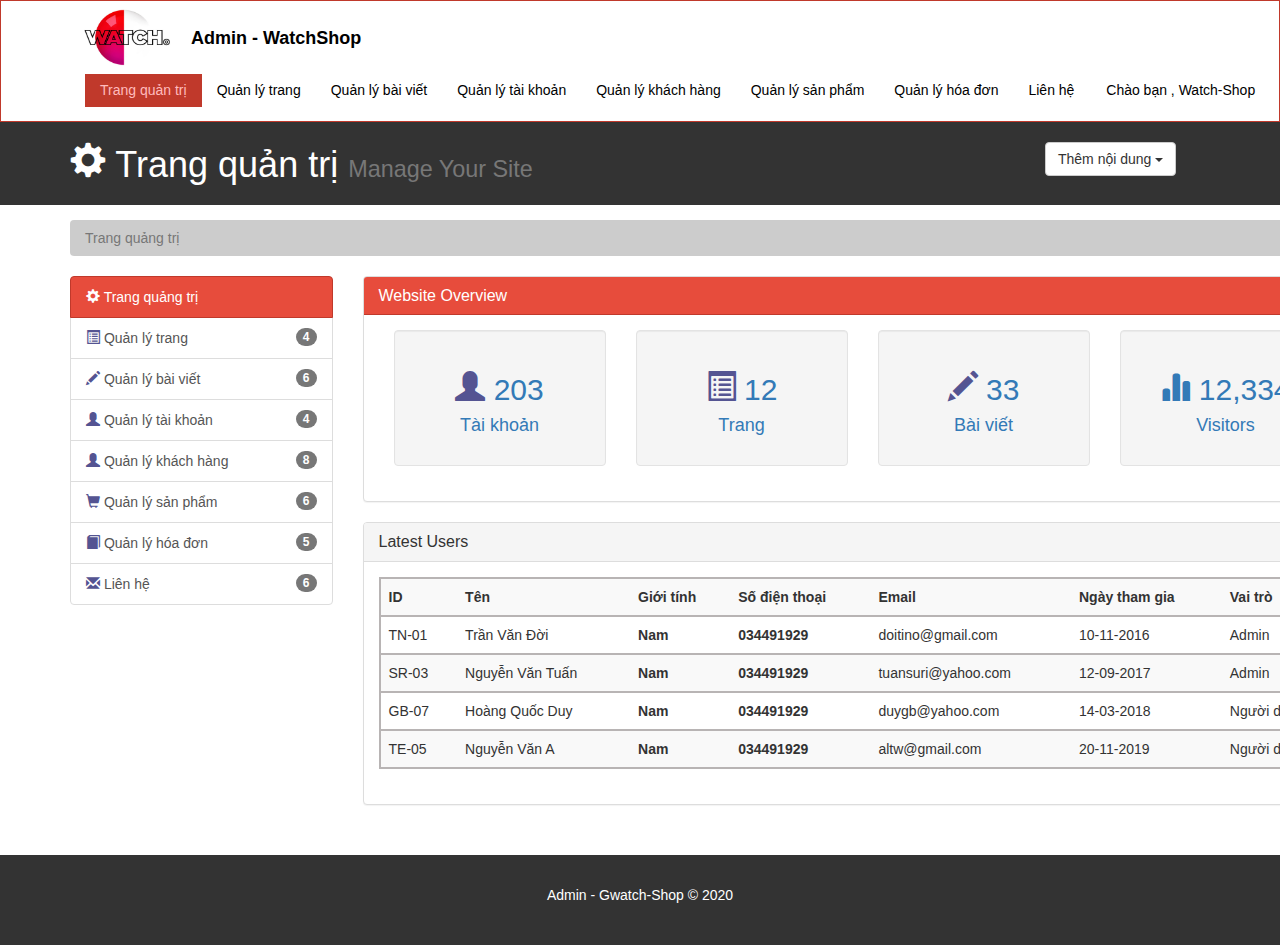
<file: Do_an_LTW/target/Do_an_LTW-1.0-SNAPSHOT/Admin_tino/adminstrap_theme/index.html>
<!DOCTYPE html>
<html lang="en">
  <head>
    <meta charset="utf-8">
    <meta http-equiv="X-UA-Compatible" content="IE=edge">
    <meta name="viewport" content="width=device-width, initial-scale=1">
    <title>Admin Area | Dashboard</title>
    <!-- Bootstrap core CSS -->
    <link href="css/bootstrap.min.css" rel="stylesheet">
    <link href="css/style.css" rel="stylesheet">
    <script src="http://cdn.ckeditor.com/4.6.1/standard/ckeditor.js"></script>
  </head>
  <body>

    <nav class="navbar navbar-default">
      <div class="container">
        <div class="navbar-header">
          <button type="button" class="navbar-toggle collapsed" data-toggle="collapse" data-target="#navbar" aria-expanded="false" aria-controls="navbar">
            <span class="sr-only">Toggle navigation</span>
            <span class="icon-bar"></span>
            <span class="icon-bar"></span>
            <span class="icon-bar"></span>
          </button>
          <div class="logoadmin">
          <a  href="index.html"><img class="logo" src="image/logo.jpg" alt=""></a>
          <a class="navbar-brand" href="#">Admin - WatchShop</a>
        </div>
        </div>
        <div id="navbar" class="collapse navbar-collapse">
          <ul class="nav navbar-nav">
            <li class="active"><a href="index.html">Trang quản trị</a></li>
            <li><a href="pages.html">Quản lý trang</a></li>
            <li><a href="posts.html">Quản lý bài viết</a></li>
            <li><a href="users.html">Quản lý tài khoản</a></li>
            <li><a href="Customer.html">Quản lý khách hàng</a></li>
            <li><a href="product.html">Quản lý sản phẩm</a></li>
            <li><a href="hoadon.html">Quản lý hóa đơn</a></li>
            <li><a href="lienhe.html">Liên hệ</a></li>
          </ul>
          
          <ul class="nav navbar-nav navbar-right">
            <li><a href="#">Chào bạn , Watch-Shop</a></li>
            <li><a href="login.html">Đăng xuất</a></li>
          </ul>
        </div><!--/.nav-collapse -->
      </div>
    </nav>

    <header id="header">
      <div class="container">
        <div class="row">
          <div class="col-md-10">
            <h1><span class="glyphicon glyphicon-cog" aria-hidden="true"></span> Trang quản trị <small>Manage Your Site</small></h1>
          </div>
          <div class="col-md-2">
            <div class="dropdown create">
              <button class="btn btn-default dropdown-toggle" type="button" id="dropdownMenu1" data-toggle="dropdown" aria-haspopup="true" aria-expanded="true">
                Thêm nội dung
                <span class="caret"></span>
              </button>
              <ul class="dropdown-menu" aria-labelledby="dropdownMenu1">
                <li><a type="button" data-toggle="modal" data-target="#addPage">Thêm trang</a></li>
                <li><a href="blog_add.html">Thêm bài viết</a></li>
                <li><a href="user_add.html">Thêm tài khoản</a></li>
                <li><a href="product_add.html" type="button" >Thêm sản phẩm</a></li>
                
              </ul>
            </div>
          </div>
        </div>
      </div>
    </header>

    <section id="breadcrumb">
      <div class="container">
        <ol class="breadcrumb">
          <li class="active"> Trang quảng trị</li>
        </ol>
      </div>
    </section>

    <section id="main">
      <div class="container">
        <div class="row">
          <div class="col-md-3">
            <div class="list-group">
              <a href="index.html" class="list-group-item active main-color-bg">
                <span class="glyphicon glyphicon-cog" aria-hidden="true"></span>  Trang quảng trị
              </a>
              <a href="pages.html" class="list-group-item"><span class="glyphicon glyphicon-list-alt" aria-hidden="true"></span> Quản lý trang <span class="badge">4</span></a>
              <a href="posts.html" class="list-group-item"><span class="glyphicon glyphicon-pencil" aria-hidden="true"></span> Quản lý bài viết <span class="badge">6</span></a>
              <a href="users.html" class="list-group-item"><span class="glyphicon glyphicon-user" aria-hidden="true"></span> Quản lý tài khoản <span class="badge">4</span></a>
              <a href="Customer.html" class="list-group-item"><span class="glyphicon glyphicon-user" aria-hidden="true"></span> Quản lý khách hàng <span class="badge">8</span></a>
              <a href="product.html" class="list-group-item"><span class="glyphicon glyphicon-shopping-cart" aria-hidden="true"></span> Quản lý sản phẩm <span class="badge">6</span></a>
              <a href="hoadon.html" class="list-group-item"><span class="glyphicon glyphicon-book" aria-hidden="true"></span> Quản lý hóa đơn<span class="badge">5</span></a>
              <a href="lienhe.html" class="list-group-item"><span class="glyphicon glyphicon-envelope" aria-hidden="true"></span> Liên hệ <span class="badge">6</span></a>

            </div>

        
          </div>
          <div class="col-md-9">
            <!-- Website Overview -->
            <div class="panel panel-default">
              <div class="panel-heading main-color-bg">
                <h3 class="panel-title">Website Overview</h3>
              </div>
              <div class="panel-body">
                <style>
                  a:hover{
                    text-decoration: none;
                    color: blue;
                  }
                </style>
                <div class="col-md-3">
                  <a  href="users.html">
                    
                  <div class="well dash-box">
                    <h2><span class="glyphicon glyphicon-user" aria-hidden="true"></span> 203</h2>
                    <h4>Tài khoản</h4>
                  </div>
                  </a>
                </div>
                <div class="col-md-3">
                   <a href="pages.html">
                  <div class="well dash-box">
                    <h2><span class="glyphicon glyphicon-list-alt" aria-hidden="true"></span> 12</h2>
                    <h4>Trang</h4>
                  </div>
                   </a>
                </div>
                <div class="col-md-3">
                  <a href="posts.html">
                  <div class="well dash-box">
                    <h2><span class="glyphicon glyphicon-pencil" aria-hidden="true"></span> 33</h2>
                    <h4>Bài viết</h4>
                  </div>
                  </a>
                </div>
                <div class="col-md-3">
                  <a href="#">
                  <div class="well dash-box">
                    <h2><span class="glyphicon glyphicon-stats" aria-hidden="true"></span> 12,334</h2>
                    <h4>Visitors</h4>
                  </div>
                  </a>
                </div>
              </div>
              </div>

              <!-- Latest Users -->
              <div class="panel panel-default">
                <div class="panel-heading">
                  <h3 class="panel-title">Latest Users</h3>
                </div>
                <div class="panel-body">
                  <table class="table table-striped table-hover">
                    <tr>
                      <th>ID</th>
                      <th>Tên</th>
                      <th>Giới tính</th>
                      <th>Số điện thoại</th>
                      <th>Email</th>
                      <th>Ngày tham gia</th>
                      <th>Vai trò</th>
                    </tr>
                    <tr>
                      <td>TN-01</td>
                      <td>Trần Văn Đời</td>
                      <th>Nam</th>
                      <th>034491929</th>
                      <td>doitino@gmail.com</td>
                      <td>10-11-2016</td>                       
                      <td>Admin</td>
                    </tr>
                    <tr>
                      <td>SR-03</td>
                      <td>Nguyễn Văn Tuấn</td>
                      <th>Nam</th>
                      <th>034491929</th>
                      <td>tuansuri@yahoo.com</td>
                      <td>12-09-2017</td>
                      <td>Admin</td>
                    </tr>
                    <tr>
                      <td>GB-07</td>
                     <td>Hoàng Quốc Duy</td>
                     <th>Nam</th>
                      <th>034491929</th>
                      <td>duygb@yahoo.com</td>
                      <td>14-03-2018</td>
                      <td>Người dùng</td>
                    </tr>
                    <tr>
                      <td>TE-05</td>
                      <td>Nguyễn Văn A</td>
                      <th>Nam</th>
                      <th>034491929</th>
                      <td>altw@gmail.com</td>
                      <td>20-11-2019</td>
                      <td>Người dùng</td>
                    </tr>
                    </table>
                </div>
              </div>
          </div>
        </div>
      </div>
    </section>

    <footer id="footer">
      <p>Admin - Gwatch-Shop &copy; 2020</p>
    </footer>

    <!-- Modals -->

    <!-- Add Page -->
    <div class="modal fade" id="addPage" tabindex="-1" role="dialog" aria-labelledby="myModalLabel">
  <div class="modal-dialog" role="document">
    <div class="modal-content">
      <form>
      <div class="modal-header">
        <button type="button" class="close" data-dismiss="modal" aria-label="Close"><span aria-hidden="true">&times;</span></button>
        <h4 class="modal-title" id="myModalLabel">Add Page</h4>
      </div>
      <div class="modal-body">
        <div class="form-group">
          <label>Page Title</label>
          <input type="text" class="form-control" placeholder="Page Title">
        </div>
        <div class="form-group">
          <label>Page Body</label>
          <textarea name="editor1" class="form-control" placeholder="Page Body"></textarea>
        </div>
        <div class="checkbox">
          <label>
            <input type="checkbox"> Published
          </label>
        </div>
        <div class="form-group">
          <label>Meta Tags</label>
          <input type="text" class="form-control" placeholder="Add Some Tags...">
        </div>
        <div class="form-group">
          <label>Meta Description</label>
          <input type="text" class="form-control" placeholder="Add Meta Description...">
        </div>
      </div>
      <div class="modal-footer">
        <button type="button" class="btn btn-default" data-dismiss="modal">Close</button>
        <button type="submit" class="btn btn-primary">Save changes</button>
      </div>
    </form>
    </div>
  </div>
</div>

  <script>
     CKEDITOR.replace( 'editor1' );
 </script>

    <!-- Bootstrap core JavaScript
    ================================================== -->
    <!-- Placed at the end of the document so the pages load faster -->
    <script src="https://ajax.googleapis.com/ajax/libs/jquery/1.12.4/jquery.min.js"></script>
    <script src="js/bootstrap.min.js"></script>
  </body>
</html>
</file>
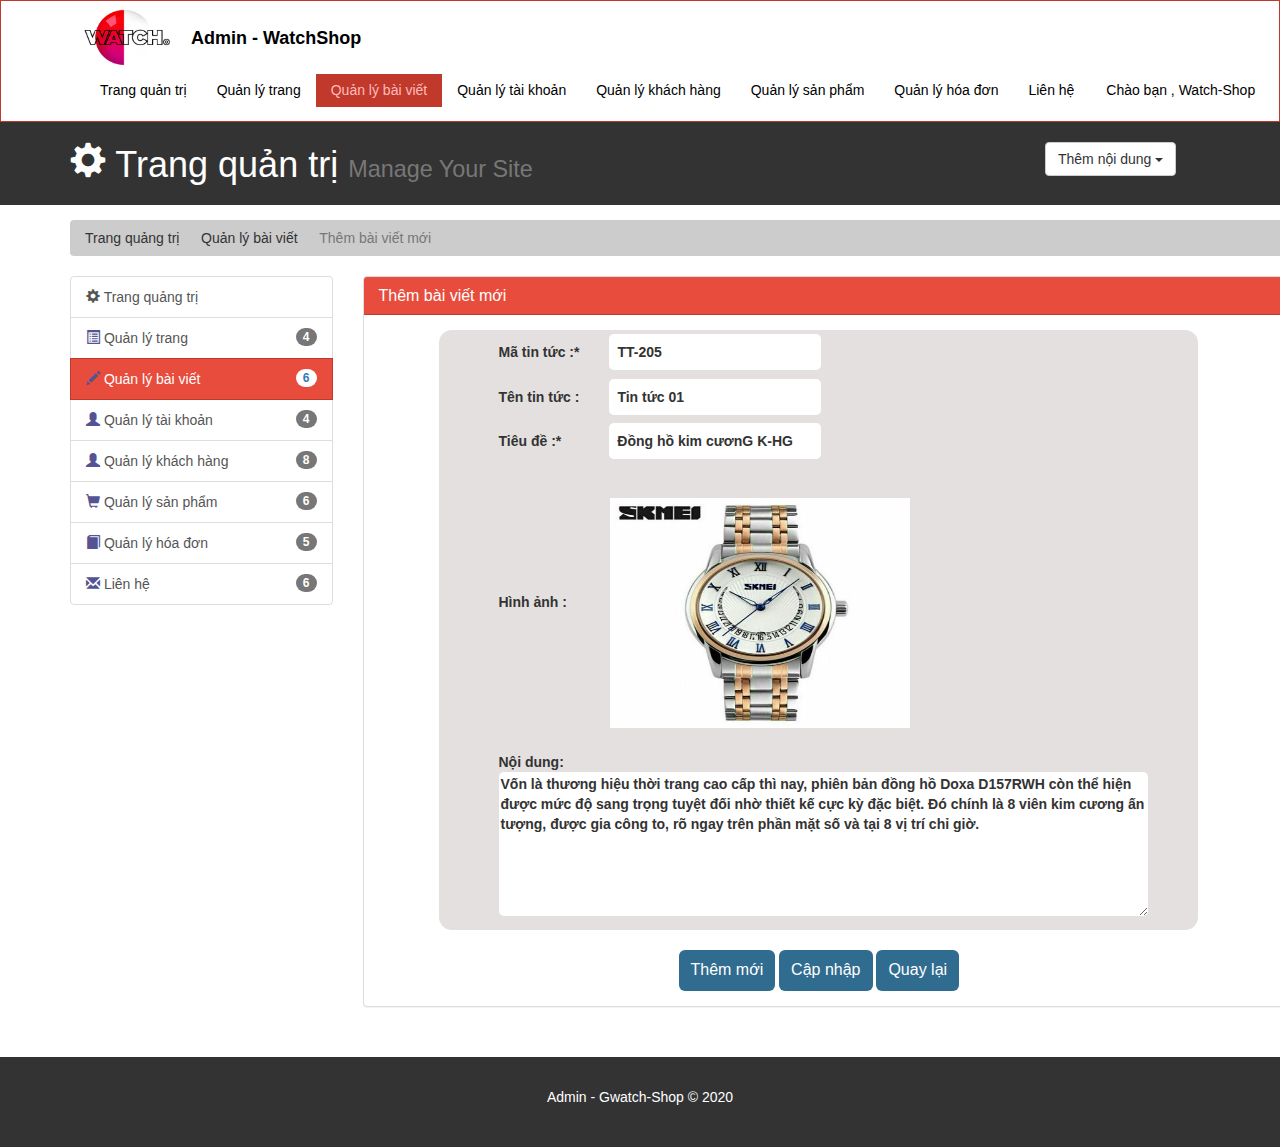
<file: Do_an_LTW/target/Do_an_LTW-1.0-SNAPSHOT/Admin_tino/adminstrap_theme/blog_add.html>
<!DOCTYPE html>
<html lang="en">
  <head>
    <meta charset="utf-8">
    <meta http-equiv="X-UA-Compatible" content="IE=edge">
    <meta name="viewport" content="width=device-width, initial-scale=1">
    <title>Admin Area | Dashboard</title>
    <!-- Bootstrap core CSS -->
    <link href="css/bootstrap.min.css" rel="stylesheet">
    <link href="css/style.css" rel="stylesheet">
    <link rel="stylesheet" href="css/styles-blogadd.css">
    <script src="http://cdn.ckeditor.com/4.6.1/standard/ckeditor.js"></script>
  </head>
  <body>

    <nav class="navbar navbar-default">
      <div class="container">
        <div class="navbar-header">
          <button type="button" class="navbar-toggle collapsed" data-toggle="collapse" data-target="#navbar" aria-expanded="false" aria-controls="navbar">
            <span class="sr-only">Toggle navigation</span>
            <span class="icon-bar"></span>
            <span class="icon-bar"></span>
            <span class="icon-bar"></span>
          </button>
          <div class="logoadmin">
            <a  href="index.html"><img class="logo" src="image/logo.jpg" alt=""></a>
            <a class="navbar-brand" href="#">Admin - WatchShop</a>
          </div>
        </div>
        <div id="navbar" class="collapse navbar-collapse">
          <ul class="nav navbar-nav">
            <li><a href="index.html">Trang quản trị</a></li>
            <li><a href="pages.html">Quản lý trang</a></li>
            <li class="active"><a href="posts.html">Quản lý bài viết</a></li>
            <li><a href="users.html">Quản lý tài khoản</a></li>
            <li><a href="Customer.html">Quản lý khách hàng</a></li>
            <li><a href="product.html">Quản lý sản phẩm</a></li>
            <li><a href="hoadon.html">Quản lý hóa đơn</a></li>
            <li><a href="lienhe.html">Liên hệ</a></li>
          </ul>
          
          <ul class="nav navbar-nav navbar-right">
            <li><a href="#">Chào bạn , Watch-Shop</a></li>
            <li><a href="login.html">Đăng xuất</a></li>
          </ul>
        </div><!--/.nav-collapse -->
      </div>
    </nav>

    <header id="header">
      <div class="container">
        <div class="row">
          <div class="col-md-10">
            <h1><span class="glyphicon glyphicon-cog" aria-hidden="true"></span> Trang quản trị <small>Manage Your Site</small></h1>
          </div>
          <div class="col-md-2">
            <div class="dropdown create">
              <button class="btn btn-default dropdown-toggle" type="button" id="dropdownMenu1" data-toggle="dropdown" aria-haspopup="true" aria-expanded="true">
                Thêm nội dung
                <span class="caret"></span>
              </button>
              <ul class="dropdown-menu" aria-labelledby="dropdownMenu1">
                <li><a type="button" data-toggle="modal" data-target="#addPage">Thêm trang</a></li>
                <li><a href="blog_add.html">Thêm bài viết</a></li>
                <li><a href="user_add.html">Thêm tài khoản</a></li>
                <li><a href="product_add.html" type="button" >Thêm sản phẩm</a></li>
                
              </ul>
            </div>
          </div>
        </div>
      </div>
    </header>

    <section id="breadcrumb">
      <div class="container">
        <ol class="breadcrumb">
          <li> <a href="index.html"></a> Trang quảng trị</li>
          <li><a href="posts.html">Quản lý bài viết</a></li>
          <li class="active">Thêm bài viết mới</li>
        </ol>
      </div>
    </section>

    <section id="main">
      <div class="container">
        <div class="row">
          <div class="col-md-3">
            <div class="list-group">
              <a href="index.html" class="list-group-item ">
                <span class="glyphicon glyphicon-cog" aria-hidden="true"></span>  Trang quảng trị
              </a>
              <a href="pages.html" class="list-group-item"><span class="glyphicon glyphicon-list-alt" aria-hidden="true"></span> Quản lý trang <span class="badge">4</span></a>
              <a href="posts.html" class="list-group-item active main-color-bg"><span class="glyphicon glyphicon-pencil" aria-hidden="true"></span> Quản lý bài viết <span class="badge">6</span></a>
              <a href="users.html" class="list-group-item"><span class="glyphicon glyphicon-user" aria-hidden="true"></span> Quản lý tài khoản <span class="badge">4</span></a>
              <a href="Customer.html" class="list-group-item"><span class="glyphicon glyphicon-user" aria-hidden="true"></span> Quản lý khách hàng <span class="badge">8</span></a>
              <a href="product.html" class="list-group-item"><span class="glyphicon glyphicon-shopping-cart" aria-hidden="true"></span> Quản lý sản phẩm <span class="badge">6</span></a>
              <a href="hoadon.html" class="list-group-item"><span class="glyphicon glyphicon-book" aria-hidden="true"></span> Quản lý hóa đơn<span class="badge">5</span></a>
              <a href="lienhe.html" class="list-group-item"><span class="glyphicon glyphicon-envelope" aria-hidden="true"></span> Liên hệ <span class="badge">6</span></a>

            </div>

       
          </div>
          <div class="col-md-9">

            <div class="panel panel-default">
                <div class="panel-heading main-color-bg">
                  <h3 class="panel-title">Thêm bài viết mới</h3>
                </div>
                <div class="panel-body">
                  <table id="product_add" class="form">

            <table id="blog_add" class="content">
                <tr>
                    <td>
                        
                        <table class="boder" cellSpacing="1" cellPadding="1">
                            <tr>
                                <td >
                                    
                                    <table id="blog_add_form" class="form">
                                       
                                        <tr>
                                            <th>Mã tin tức :<span class="note">*</span><input value="TT-205">  </th>
                                            <td><asp:TextBox runat="server" type="text" size="70" id="txtUserName"></asp:TextBox>
                                            <asp:Label ID="lblUserName" runat="server"></asp:Label>
                                            </td>
                                            
                                        </tr>
                                         <tr>
                                            <th>Tên tin tức :<span class="note"></span><input value="Tin tức 01"></th>
                                        </tr>
                                        <tr>
                                            <th>   Tiêu đề :<span class="note">*</span><input style="margin-left:48px ;" value="Đồng hồ kim cươnG K-HG"></th>
                                        </tr>
                                       
                                       
                                        <tr >
                                            <th >Hình ảnh :
                                                <span> <img src="../adminstrap_theme/image/sp5.jpg" / style="width: 300px;height: 250px;padding-top:20px ;margin-left: 39px; "></span>       
                                           </th>
                                        </tr>
                                        <tr>
                                            <th>Nội dung:<span class="note"></span><textarea rows="7" cols="70" value="">Vốn là thương hiệu thời trang cao cấp thì nay, phiên bản đồng hồ Doxa D157RWH còn thể hiện được mức độ sang trọng tuyệt đối nhờ thiết kế cực kỳ đặc biệt. Đó chính là 8 viên kim cương ấn tượng, được gia công to, rõ ngay trên phần mặt số và tại 8 vị trí chỉ giờ.</textarea></th>
                                            
                                        </tr>
                                        
                                       
                                       
                                        
                                    </table>
                                    <br>
                                    <table id="btn_add_edit" class="page" style="margin-left: 300px;">
                                        <tr>
                                            <td>
                                            <asp:Panel ID="PnAdd" runat="server">
                                            <input type="submit" class="button" runat="server" id="BtnSubmit" value="Thêm mới" onserverclick="BtnSubmit_ServerClick">			    
                                            </asp:Panel>
                                            <asp:Panel ID="PnEdit" runat="server">
                                            <input type="submit" class="button" runat="server" id="BtnEdit" value="Cập nhập" onserverclick="BtnEdit_ServerClick">			    
                                            </asp:Panel>
                                            <asp:Panel ID="PnEdit" runat="server">
                                            <input type="button" value="Quay lại" onclick="javascript:history.go(-1)" class="button">
                                            </asp:Panel>					                        
                                        
                                            </td>
                                        </tr>
                                    </table>
                                </td>
                            </tr>
                        </table>
                    </td>
                </tr>
            </table>
        </div>
        </div>
    </section>







 <footer id="footer">
    <p>Admin - Gwatch-Shop &copy; 2020</p>
  </footer>

  <!-- Modals -->

  <!-- Add Page -->
  <div class="modal fade" id="addPage" tabindex="-1" role="dialog" aria-labelledby="myModalLabel">
<div class="modal-dialog" role="document">
  <div class="modal-content">
    <form>
    <div class="modal-header">
      <button type="button" class="close" data-dismiss="modal" aria-label="Close"><span aria-hidden="true">&times;</span></button>
      <h4 class="modal-title" id="myModalLabel">Add Page</h4>
    </div>
    <div class="modal-body">
      <div class="form-group">
        <label>Page Title</label>
        <input type="text" class="form-control" placeholder="Page Title">
      </div>
      <div class="form-group">
        <label>Page Body</label>
        <textarea name="editor1" class="form-control" placeholder="Page Body"></textarea>
      </div>
      <div class="checkbox">
        <label>
          <input type="checkbox"> Published
        </label>
      </div>
      <div class="form-group">
        <label>Meta Tags</label>
        <input type="text" class="form-control" placeholder="Add Some Tags...">
      </div>
      <div class="form-group">
        <label>Meta Description</label>
        <input type="text" class="form-control" placeholder="Add Meta Description...">
      </div>
    </div>
    <div class="modal-footer">
      <button type="button" class="btn btn-default" data-dismiss="modal">Close</button>
      <button type="submit" class="btn btn-primary">Save changes</button>
    </div>
  </form>
  </div>
</div>
</div>

<script>
   CKEDITOR.replace( 'editor1' );
</script>

  <!-- Bootstrap core JavaScript
  ================================================== -->
  <!-- Placed at the end of the document so the pages load faster -->
  <script src="https://ajax.googleapis.com/ajax/libs/jquery/1.12.4/jquery.min.js"></script>
  <script src="js/bootstrap.min.js"></script>
</body>
</html>
</file>
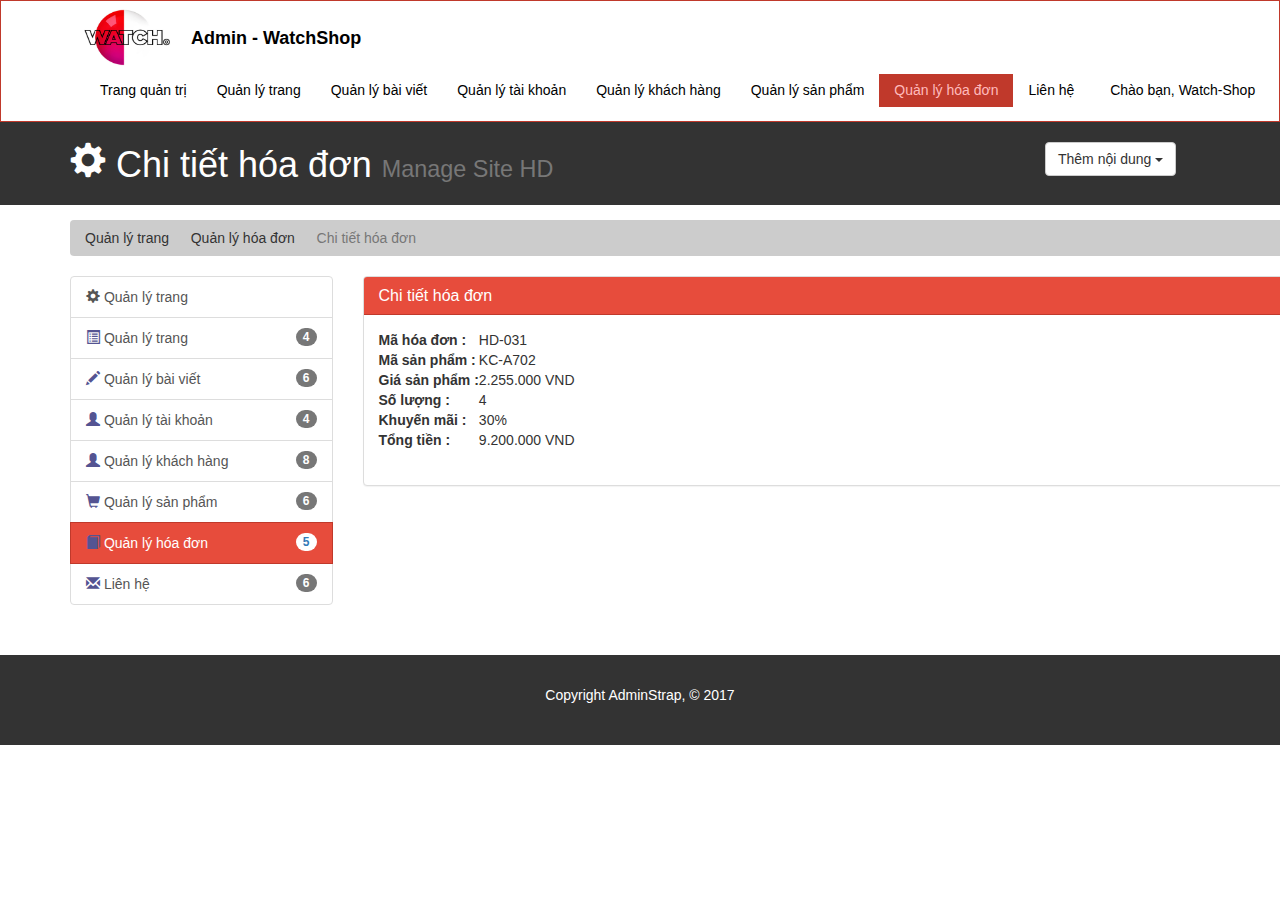
<file: Do_an_LTW/target/Do_an_LTW-1.0-SNAPSHOT/Admin_tino/adminstrap_theme/chitiethoadon.html>
<!DOCTYPE html>
<html lang="en">
  <head>
    <meta charset="utf-8">
    <meta http-equiv="X-UA-Compatible" content="IE=edge">
    <meta name="viewport" content="width=device-width, initial-scale=1">
    <title>Admin Area | Edit Page</title>
    <!-- Bootstrap core CSS -->
    <link href="css/bootstrap.min.css" rel="stylesheet">
    <link href="css/style.css" rel="stylesheet">
    <script src="http://cdn.ckeditor.com/4.6.1/standard/ckeditor.js"></script>
  </head>
  <body>

    <nav class="navbar navbar-default">
      <div class="container">
        <div class="navbar-header">
          <button type="button" class="navbar-toggle collapsed" data-toggle="collapse" data-target="#navbar" aria-expanded="false" aria-controls="navbar">
            <span class="sr-only">Toggle navigation</span>
            <span class="icon-bar"></span>
            <span class="icon-bar"></span>
            <span class="icon-bar"></span>
          </button>
          <div class="logoadmin">
            <a  href="index.html"><img class="logo" src="image/logo.jpg" alt=""></a>
            <a class="navbar-brand" href="#">Admin - WatchShop</a>
          </div>
        </div>
        <div id="navbar" class="collapse navbar-collapse">
          <ul class="nav navbar-nav">
            <li><a href="index.html">Trang quản trị</a></li>
            <li><a href="pages.html">Quản lý trang</a></li>
            <li><a href="posts.html">Quản lý bài viết</a></li>
            <li><a href="users.html">Quản lý tài khoản</a></li>
            <li><a href="Customer.html">Quản lý khách hàng</a></li>
            <li><a href="product.html">Quản lý sản phẩm</a></li>
            <li class="active"><a href="hoadon.html">Quản lý hóa đơn</a></li>
            <li><a href="lienhe.html">Liên hệ</a></li>
          </ul>
          <ul class="nav navbar-nav navbar-right">
            <li><a href="#">Chào bạn, Watch-Shop</a></li>
            <li><a href="login.html">Đăng xuất</a></li>
          </ul>
        </div><!--/.nav-collapse -->
      </div>
    </nav>

    <header id="header">
      <div class="container">
        <div class="row">
          <div class="col-md-10">
            <h1><span class="glyphicon glyphicon-cog" aria-hidden="true"></span> Chi tiết hóa đơn <small>Manage Site HD</small></h1>
          </div>
          <div class="col-md-2">
            <div class="dropdown create">
              <button class="btn btn-default dropdown-toggle" type="button" id="dropdownMenu1" data-toggle="dropdown" aria-haspopup="true" aria-expanded="true">
                Thêm nội dung
                <span class="caret"></span>
              </button>
              <ul class="dropdown-menu" aria-labelledby="dropdownMenu1">
                <li><a type="button" data-toggle="modal" data-target="#addPage">Thêm trang</a></li>
                <li><a href="blog_add.html">Thêm bài viết</a></li>
                <li><a href="user_add.html">Thêm tài khoản</a></li>
                <li><a href="product_add.html" type="button" >Thêm sản phẩm</a></li>
              </ul>
            </div>
          </div>
        </div>
      </div>
    </header>

    <section id="breadcrumb">
      <div class="container">
        <ol class="breadcrumb">
          <li><a href="index.html">Quản lý trang</a></li>
          <li><a href="hoadon.html">Quản lý hóa đơn</a></li>
          <li class="active">Chi tiết hóa đơn</li>
        </ol>
      </div>
    </section>

    <section id="main">
      <div class="container">
        <div class="row">
          <div class="col-md-3">
            <div class="list-group">
              <a href="index.html" class="list-group-item ">
                <span class="glyphicon glyphicon-cog" aria-hidden="true"></span> Quản lý trang
              </a>
              <a href="pages.html" class="list-group-item"><span class="glyphicon glyphicon-list-alt" aria-hidden="true"></span> Quản lý trang <span class="badge">4</span></a>
              <a href="posts.html" class="list-group-item"><span class="glyphicon glyphicon-pencil" aria-hidden="true"></span> Quản lý bài viết <span class="badge">6</span></a>
              <a href="users.html" class="list-group-item"><span class="glyphicon glyphicon-user" aria-hidden="true"></span> Quản lý tài khoản <span class="badge">4</span></a>
              <a href="Customer.html" class="list-group-item"><span class="glyphicon glyphicon-user" aria-hidden="true"></span> Quản lý khách hàng <span class="badge">8</span></a>
              <a href="product.html" class="list-group-item"><span class="glyphicon glyphicon-shopping-cart" aria-hidden="true"></span> Quản lý sản phẩm <span class="badge">6</span></a>
              <a href="hoadon.html" class="list-group-item active main-color-bg"><span class="glyphicon glyphicon-book" aria-hidden="true"></span> Quản lý hóa đơn<span class="badge">5</span></a>
              <a href="lienhe.html" class="list-group-item"><span class="glyphicon glyphicon-envelope" aria-hidden="true"></span> Liên hệ <span class="badge">6</span></a>
   </div>

           
          </div>
          <div class="col-md-9">
            <!-- Website Overview -->
            <div class="panel panel-default">
              <div class="panel-heading main-color-bg">
                <h3 class="panel-title">Chi tiết hóa đơn</h3>
              </div>
              <div class="panel-body">
                <table id="chi_tiet_hd" class="form" style="border: none;">
                    <!-- BEGIN block_error -->
                    <tr>
                        <th>
                            Mã hóa đơn  :<span class="note"></span>
                        
                        </th>
                        <td class="chi_tiet">
                            <asp:TextBox  runat="server" type="text" size="70" ID="txtName"></asp:TextBox>HD-031

                        </td>
                        
                    </tr>
                    <!-- END block_error -->
                    <tr>
                        <th>
                            Mã sản phẩm :<span class="note"></span>
                         
                        </th>
                        <td class="chi_tiet">
                            <asp:TextBox runat="server" type="text" size="70" ID="txtName"></asp:TextBox> KC-A702
                        </td>
                    </tr>
                    <tr>
                        <th>
                            Giá sản phẩm :<span class="note"></span>
                        
                        </th>
                        <td class="chi_tiet">
                            <asp:TextBox runat="server" type="text" size="10" ID="txtGiaMoi"></asp:TextBox>2.255.000 VND
                        </td>
                    </tr>
                    <tr>
                        <th>
                            Số lượng :<span class="note"></span>
                         
                        </th>
                        <td class="chi_tiet">
                            <asp:TextBox runat="server" type="text" size="10" ID="txtLoai"></asp:TextBox>4
                        </td>
                    </tr>
                    <tr>
                        <th valign="top">
                            Khuyến mãi :
                        </th>
                        <td class="chi_tiet">
                            <asp:CheckBox id="ChkHot" runat="server" Text=""></asp:CheckBox> 30%
                        </td>
                    </tr>
                   
                    <tr>
                        <th valign="top">
                           Tổng tiền :
                        </th>
                        <td class="chi_tiet">
                            <asp:CheckBox id="ChkHot" runat="server" Text=""></asp:CheckBox> 9.200.000 VND
                        </td>
                    </tr>
                   
                  
                    
                    
                </table>
                <br>
                
              </div>
              </div>

          </div>
        </div>
      </div>
    </section>

    <footer id="footer">
      <p>Copyright AdminStrap, &copy; 2017</p>
    </footer>

    <!-- Modals -->

    <!-- Add Page -->
    <div class="modal fade" id="addPage" tabindex="-1" role="dialog" aria-labelledby="myModalLabel">
  <div class="modal-dialog" role="document">
    <div class="modal-content">
      <form>
      <div class="modal-header">
        <button type="button" class="close" data-dismiss="modal" aria-label="Close"><span aria-hidden="true">&times;</span></button>
        <h4 class="modal-title" id="myModalLabel">Add Page</h4>
      </div>
      <div class="modal-body">
        <div class="form-group">
          <label>Page Title</label>
          <input type="text" class="form-control" placeholder="Page Title">
        </div>
        <div class="form-group">
          <label>Page Body</label>
          <textarea name="editor1" class="form-control" placeholder="Page Body"></textarea>
        </div>
        <div class="checkbox">
          <label>
            <input type="checkbox"> Published
          </label>
        </div>
        <div class="form-group">
          <label>Meta Tags</label>
          <input type="text" class="form-control" placeholder="Add Some Tags...">
        </div>
        <div class="form-group">
          <label>Meta Description</label>
          <input type="text" class="form-control" placeholder="Add Meta Description...">
        </div>
      </div>
      <div class="modal-footer">
        <button type="button" class="btn btn-default" data-dismiss="modal">Close</button>
        <button type="submit" class="btn btn-primary">Save changes</button>
      </div>
    </form>
    </div>
  </div>
</div>

  <script>
     CKEDITOR.replace( 'editor1' );
 </script>

    <!-- Bootstrap core JavaScript
    ================================================== -->
    <!-- Placed at the end of the document so the pages load faster -->
    <script src="https://ajax.googleapis.com/ajax/libs/jquery/1.12.4/jquery.min.js"></script>
    <script src="js/bootstrap.min.js"></script>
  </body>
</html>
</file>
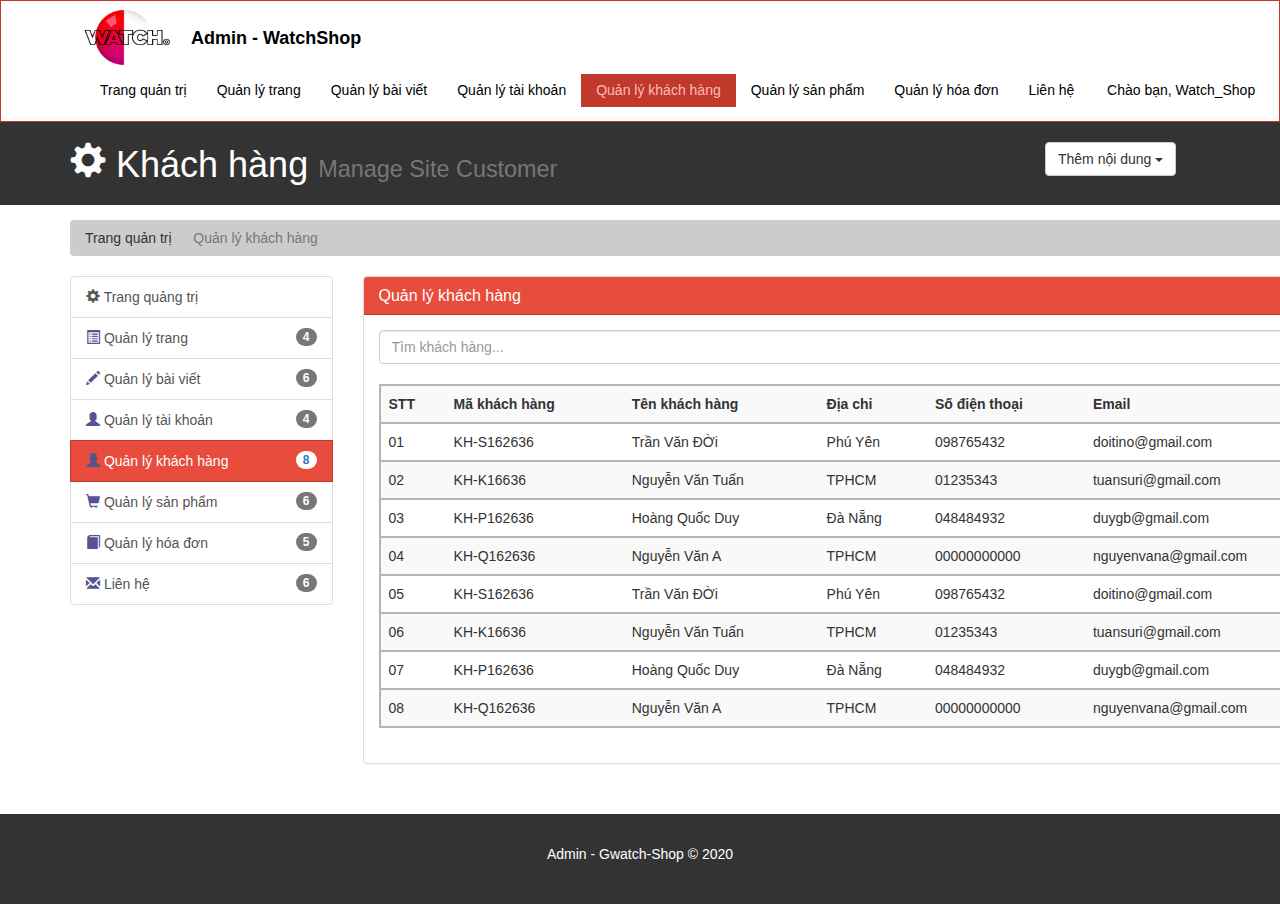
<file: Do_an_LTW/target/Do_an_LTW-1.0-SNAPSHOT/Admin_tino/adminstrap_theme/Customer.html>
<!DOCTYPE html>
<html lang="en">

<head>
    <meta charset="utf-8">
    <meta http-equiv="X-UA-Compatible" content="IE=edge">
    <meta name="viewport" content="width=device-width, initial-scale=1">
    <title>Admin Area | Users</title>
    <!-- Bootstrap core CSS -->
    <link href="css/bootstrap.min.css" rel="stylesheet">
    <link href="css/style.css" rel="stylesheet">
    <script src="http://cdn.ckeditor.com/4.6.1/standard/ckeditor.js"></script>
</head>

<body>

    <nav class="navbar navbar-default">
        <div class="container">
            <div class="navbar-header">
                <button type="button" class="navbar-toggle collapsed" data-toggle="collapse" data-target="#navbar"
                    aria-expanded="false" aria-controls="navbar">
                    <span class="sr-only">Toggle navigation</span>
                    <span class="icon-bar"></span>
                    <span class="icon-bar"></span>
                    <span class="icon-bar"></span>
                </button>
                <div class="logoadmin">
                    <a  href="index.html"><img class="logo" src="image/logo.jpg" alt=""></a>
                    <a class="navbar-brand" href="#">Admin - WatchShop</a>
                  </div>
            </div>
            <div id="navbar" class="collapse navbar-collapse">
                <ul class="nav navbar-nav">
                    <li><a href="index.html">Trang quản trị</a></li>
            <li><a href="pages.html">Quản lý trang</a></li>
            <li><a href="posts.html">Quản lý bài viết</a></li>
            <li><a href="users.html">Quản lý tài khoản</a></li>
            <li class="active"><a href="Customer.html">Quản lý khách hàng</a></li>
            <li><a href="product.html">Quản lý sản phẩm</a></li>
            <li><a href="hoadon.html">Quản lý hóa đơn</a></li>
            <li><a href="lienhe.html">Liên hệ</a></li>
                </ul>
                <ul class="nav navbar-nav navbar-right">
                    <li><a href="#">Chào bạn, Watch_Shop</a></li>
                    <li><a href="login.html">Đăng xuất</a></li>
                </ul>
            </div>
            <!--/.nav-collapse -->
        </div>
    </nav>

    <header id="header">
        <div class="container">
            <div class="row">
                <div class="col-md-10">
                    <h1><span class="glyphicon glyphicon-cog" aria-hidden="true"></span> Khách hàng <small> Manage Site Customer
                            </small></h1>
                </div>
                <div class="col-md-2">
                    <div class="dropdown create">
                        <button class="btn btn-default dropdown-toggle" type="button" id="dropdownMenu1"
                            data-toggle="dropdown" aria-haspopup="true" aria-expanded="true">
                            Thêm nội dung
                            <span class="caret"></span>
                        </button>
                        <ul class="dropdown-menu" aria-labelledby="dropdownMenu1">
                            <li><a type="button" data-toggle="modal" data-target="#addPage">Thêm trang</a></li>
                            <li><a href="blog_add.html">Thêm bài viết</a></li>
                            <li><a href="user_add.html">Thêm tài khoản</a></li>
                            <li><a href="product_add.html" type="button" >Thêm sản phẩm</a></li>
                        </ul>
                    </div>
                </div>
            </div>
        </div>
    </header>

    <section id="breadcrumb">
        <div class="container">
            <ol class="breadcrumb">
                <li><a href="index.html">Trang quản trị </a></li>
                <li class="active">Quản lý khách hàng</li>
            </ol>
        </div>
    </section>

    <section id="main">
        <div class="container">
            <div class="row">
                <div class="col-md-3">
                    <div class="list-group">
                        <a href="index.html" class="list-group-item ">
                            <span class="glyphicon glyphicon-cog" aria-hidden="true"></span> Trang quảng trị
                        </a>
                        <a href="pages.html" class="list-group-item"><span class="glyphicon glyphicon-list-alt" aria-hidden="true"></span> Quản lý trang <span class="badge">4</span></a>
              <a href="posts.html" class="list-group-item"><span class="glyphicon glyphicon-pencil" aria-hidden="true"></span> Quản lý bài viết <span class="badge">6</span></a>
              <a href="users.html" class="list-group-item"><span class="glyphicon glyphicon-user" aria-hidden="true"></span> Quản lý tài khoản <span class="badge">4</span></a>
              <a href="Customer.html" class="list-group-item active main-color-bg"><span class="glyphicon glyphicon-user" aria-hidden="true"></span> Quản lý khách hàng <span class="badge">8</span></a>
              <a href="product.html" class="list-group-item"><span class="glyphicon glyphicon-shopping-cart" aria-hidden="true"></span> Quản lý sản phẩm <span class="badge">6</span></a>
              <a href="hoadon.html" class="list-group-item"><span class="glyphicon glyphicon-book" aria-hidden="true"></span> Quản lý hóa đơn<span class="badge">5</span></a>
              <a href="lienhe.html" class="list-group-item"><span class="glyphicon glyphicon-envelope" aria-hidden="true"></span> Liên hệ <span class="badge">6</span></a>

                            </div>

                   
                </div>
                <div class="col-md-9">

                    <!-- Website Overview -->
                    <div class="panel panel-default">
                        <div class="panel-heading main-color-bg">
                            <h3 class="panel-title">Quản lý khách hàng</h3>
                        </div>
                        <div class="panel-body">
                            <div class="row">
                                <div class="col-md-12">
                                    <input class="form-control" type="text" placeholder="Tìm khách hàng...">
                                </div>
                            </div>
                            <br>
                            <table class="table table-striped table-hover">
                                <tr>
                                    <th>STT</th>
                                    <th>Mã khách hàng</th>
                                    <th>Tên khách hàng</th>
                                    <th>Địa chỉ</th>
                                    <th>Số điện thoại</th>
                                    <th>Email</th>

                                </tr>
                                <tr>
                                    <td>01</td>
                                    <td>KH-S162636</td>
                                    <td>Trần Văn ĐỜi</td>
                                    <td>Phú Yên</td>
                                    <td>098765432 </td>
                                    <td>doitino@gmail.com</td>
                                </tr>
                                <tr>
                                    <td>02</td>
                                    <td>KH-K16636</td>
                                    <td>Nguyễn Văn Tuấn</td>
                                    <td>TPHCM</td>
                                    <td>01235343</td>
                                    <td>tuansuri@gmail.com</td>
                                </tr>
                                <tr>
                                    <td>03</td>
                                    <td>KH-P162636</td>
                                    <td>Hoàng Quốc Duy</td>
                                    <td>Đà Nẵng</td>
                                    <td>048484932</td>
                                    <td>duygb@gmail.com</td>
                                </tr>
                                <tr>
                                    <td>04</td>
                                    <td>KH-Q162636</td>
                                    <td>Nguyễn Văn A</td>
                                    <td>TPHCM</td>
                                    <td>00000000000</td>
                                    <td>nguyenvana@gmail.com</td>
                                </tr>
                                <tr>
                                    <td>05</td>
                                    <td>KH-S162636</td>
                                    <td>Trần Văn ĐỜi</td>
                                    <td>Phú Yên</td>
                                    <td>098765432 </td>
                                    <td>doitino@gmail.com</td>
                                </tr>
                                <tr>
                                    <td>06</td>
                                    <td>KH-K16636</td>
                                    <td>Nguyễn Văn Tuấn</td>
                                    <td>TPHCM</td>
                                    <td>01235343</td>
                                    <td>tuansuri@gmail.com</td>
                                </tr>
                                <tr>
                                    <td>07</td>
                                    <td>KH-P162636</td>
                                    <td>Hoàng Quốc Duy</td>
                                    <td>Đà Nẵng</td>
                                    <td>048484932</td>
                                    <td>duygb@gmail.com</td>
                                </tr>
                                <tr>
                                    <td>08</td>
                                    <td>KH-Q162636</td>
                                    <td>Nguyễn Văn A</td>
                                    <td>TPHCM</td>
                                    <td>00000000000</td>
                                    <td>nguyenvana@gmail.com</td>
                                </tr>
                                
                            </table>
                        </div>
                    </div>

                </div>
            </div>
    </section>



    <footer id="footer">
        <p>Admin - Gwatch-Shop &copy; 2020</p>
      </footer>

    <!-- Modals -->

    <!-- Add Page -->
    <div class="modal fade" id="addPage" tabindex="-1" role="dialog" aria-labelledby="myModalLabel">
        <div class="modal-dialog" role="document">
            <div class="modal-content">
                <form>
                    <div class="modal-header">
                        <button type="button" class="close" data-dismiss="modal" aria-label="Close"><span
                                aria-hidden="true">&times;</span></button>
                        <h4 class="modal-title" id="myModalLabel">Add Page</h4>
                    </div>
                    <div class="modal-body">
                        <div class="form-group">
                            <label>Page Title</label>
                            <input type="text" class="form-control" placeholder="Page Title">
                        </div>
                        <div class="form-group">
                            <label>Page Body</label>
                            <textarea name="editor1" class="form-control" placeholder="Page Body"></textarea>
                        </div>
                        <div class="checkbox">
                            <label>
                                <input type="checkbox"> Published
                            </label>
                        </div>
                        <div class="form-group">
                            <label>Meta Tags</label>
                            <input type="text" class="form-control" placeholder="Add Some Tags...">
                        </div>
                        <div class="form-group">
                            <label>Meta Description</label>
                            <input type="text" class="form-control" placeholder="Add Meta Description...">
                        </div>
                    </div>
                    <div class="modal-footer">
                        <button type="button" class="btn btn-default" data-dismiss="modal">Close</button>
                        <button type="submit" class="btn btn-primary">Save changes</button>
                    </div>
                </form>
            </div>
        </div>
    </div>

    <script>
        CKEDITOR.replace('editor1');
    </script>

    <!-- Bootstrap core JavaScript
  ================================================== -->
    <!-- Placed at the end of the document so the pages load faster -->
    <script src="https://ajax.googleapis.com/ajax/libs/jquery/1.12.4/jquery.min.js"></script>
    <script src="js/bootstrap.min.js"></script>
</body>

</html>
</file>
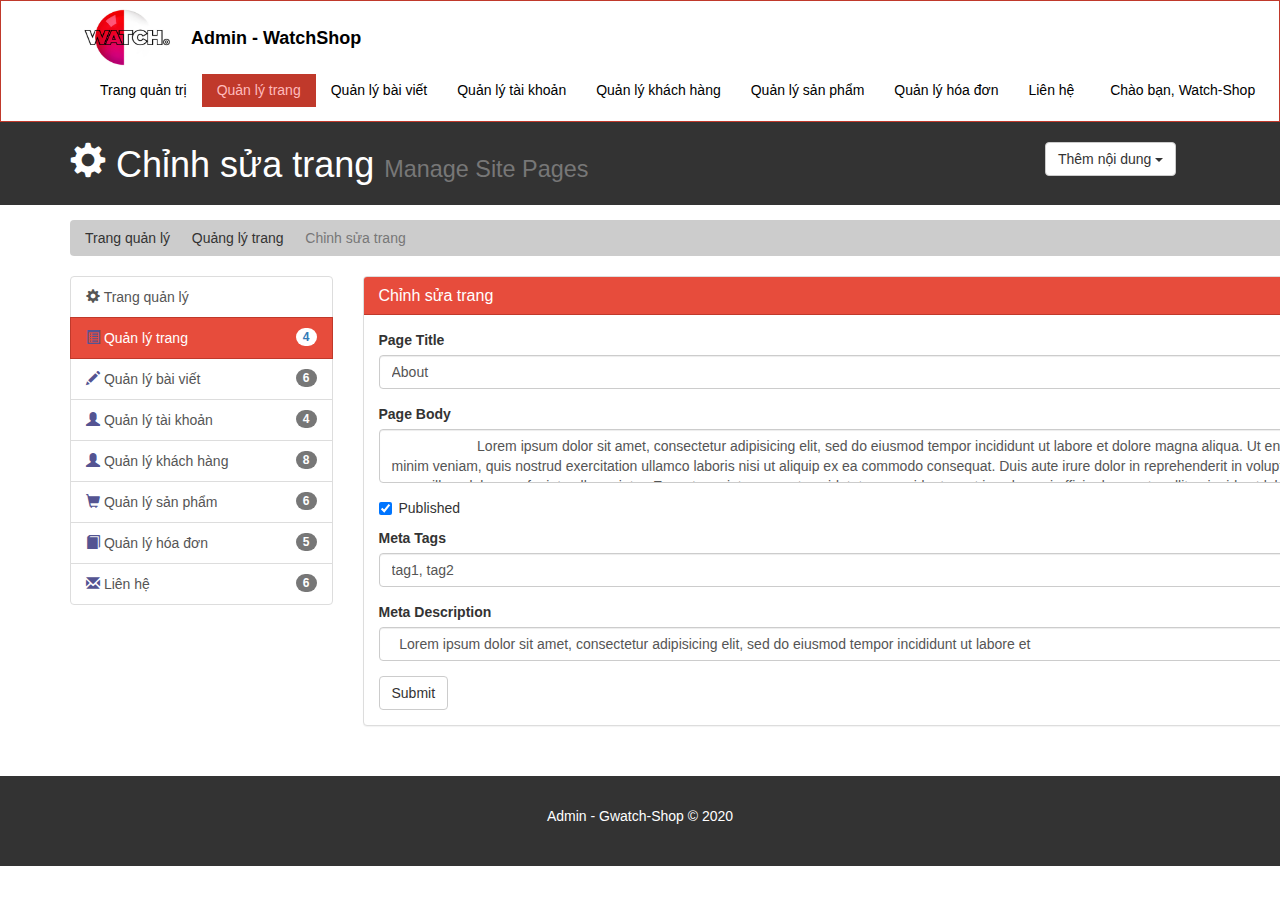
<file: Do_an_LTW/target/Do_an_LTW-1.0-SNAPSHOT/Admin_tino/adminstrap_theme/edit.html>
<!DOCTYPE html>
<html lang="en">
  <head>
    <meta charset="utf-8">
    <meta http-equiv="X-UA-Compatible" content="IE=edge">
    <meta name="viewport" content="width=device-width, initial-scale=1">
    <title>Admin Area | Edit Page</title>
    <!-- Bootstrap core CSS -->
    <link href="css/bootstrap.min.css" rel="stylesheet">
    <link href="css/style.css" rel="stylesheet">
    <script src="http://cdn.ckeditor.com/4.6.1/standard/ckeditor.js"></script>
  </head>
  <body>

    <nav class="navbar navbar-default">
      <div class="container">
        <div class="navbar-header">
          <button type="button" class="navbar-toggle collapsed" data-toggle="collapse" data-target="#navbar" aria-expanded="false" aria-controls="navbar">
            <span class="sr-only">Toggle navigation</span>
            <span class="icon-bar"></span>
            <span class="icon-bar"></span>
            <span class="icon-bar"></span>
          </button>
          <div class="logoadmin">
            <a  href="index.html"><img class="logo" src="image/logo.jpg" alt=""></a>
            <a class="navbar-brand" href="#">Admin - WatchShop</a>
          </div>
        </div>
        <div id="navbar" class="collapse navbar-collapse">
          <ul class="nav navbar-nav">
            <li><a href="index.html">Trang quản trị</a></li>
            <li class="active"><a href="pages.html">Quản lý trang</a></li>
            <li><a href="posts.html">Quản lý bài viết</a></li>
            <li><a href="users.html">Quản lý tài khoản</a></li>
            <li><a href="Customer.html">Quản lý khách hàng</a></li>
            <li><a href="product.html">Quản lý sản phẩm</a></li>
            <li><a href="hoadon.html">Quản lý hóa đơn</a></li>
            <li><a href="lienhe.html">Liên hệ</a></li>
          </ul>
          <ul class="nav navbar-nav navbar-right">
            <li><a href="#">Chào bạn, Watch-Shop</a></li>
            <li><a href="login.html">Đăng xuất</a></li>
          </ul>
        </div><!--/.nav-collapse -->
      </div>
    </nav>

    <header id="header">
      <div class="container">
        <div class="row">
          <div class="col-md-10">
            <h1><span class="glyphicon glyphicon-cog" aria-hidden="true"></span> Chỉnh sửa trang <small>Manage Site Pages </small></h1>
          </div>
          <div class="col-md-2">
            <div class="dropdown create">
              <button class="btn btn-default dropdown-toggle" type="button" id="dropdownMenu1" data-toggle="dropdown" aria-haspopup="true" aria-expanded="true">
                Thêm nội dung
                <span class="caret"></span>
              </button>
              <ul class="dropdown-menu" aria-labelledby="dropdownMenu1">
                <li><a type="button" data-toggle="modal" data-target="#addPage">Thêm trang</a></li>
                <li><a href="blog_add.html">Thêm bài viết</a></li>
                <li><a href="user_add.html">Thêm tài khoản</a></li>
                <li><a href="product_add.html" type="button" >Thêm sản phẩm</a></li>
              </ul>
            </div>
          </div>
        </div>
      </div>
    </header>
    

    <section id="breadcrumb">
      <div class="container">
        <ol class="breadcrumb">
          <li><a href="index.html">Trang quản lý</a></li>
          <li><a href="pages.html">Quảng lý trang</a></li>
          <li class="active">Chỉnh sửa trang</li>
        </ol>
      </div>
    </section>

    <section id="main">
      <div class="container">
        <div class="row">
          <div class="col-md-3">
            <div class="list-group">
              <a href="index.html" class="list-group-item ">
                <span class="glyphicon glyphicon-cog" aria-hidden="true"></span> Trang quản lý
              </a>
              <a href="pages.html" class="list-group-item active main-color-bg"><span class="glyphicon glyphicon-list-alt" aria-hidden="true"></span> Quản lý trang <span class="badge">4</span></a>
              <a href="posts.html" class="list-group-item"><span class="glyphicon glyphicon-pencil" aria-hidden="true"></span> Quản lý bài viết <span class="badge">6</span></a>
              <a href="users.html" class="list-group-item"><span class="glyphicon glyphicon-user" aria-hidden="true"></span> Quản lý tài khoản <span class="badge">4</span></a>
              <a href="Customer.html" class="list-group-item"><span class="glyphicon glyphicon-user" aria-hidden="true"></span> Quản lý khách hàng <span class="badge">8</span></a>
              <a href="product.html" class="list-group-item"><span class="glyphicon glyphicon-shopping-cart" aria-hidden="true"></span> Quản lý sản phẩm <span class="badge">6</span></a>
              <a href="hoadon.html" class="list-group-item"><span class="glyphicon glyphicon-book" aria-hidden="true"></span> Quản lý hóa đơn<span class="badge">5</span></a>
              <a href="lienhe.html" class="list-group-item"><span class="glyphicon glyphicon-envelope" aria-hidden="true"></span> Liên hệ <span class="badge">6</span></a>
   </div>

           
          </div>
          <div class="col-md-9">
            <!-- Website Overview -->
            <div class="panel panel-default">
              <div class="panel-heading main-color-bg">
                <h3 class="panel-title">Chỉnh sửa trang</h3>
              </div>
              <div class="panel-body">
                <form>
                  <div class="form-group">
                    <label>Page Title</label>
                    <input type="text" class="form-control" placeholder="Page Title" value="About">
                  </div>
                  <div class="form-group">
                    <label>Page Body</label>
                    <textarea name="editor1" class="form-control" placeholder="Page Body">
                      Lorem ipsum dolor sit amet, consectetur adipisicing elit, sed do eiusmod tempor incididunt ut labore et dolore magna aliqua. Ut enim ad minim veniam, quis nostrud exercitation ullamco laboris nisi ut aliquip ex ea commodo consequat. Duis aute irure dolor in reprehenderit in voluptate velit esse cillum dolore eu fugiat nulla pariatur. Excepteur sint occaecat cupidatat non proident, sunt in culpa qui officia deserunt mollit anim id est laborum.
                    </textarea>
                  </div>
                  <div class="checkbox">
                    <label>
                      <input type="checkbox" checked> Published
                    </label>
                  </div>
                  <div class="form-group">
                    <label>Meta Tags</label>
                    <input type="text" class="form-control" placeholder="Add Some Tags..." value="tag1, tag2">
                  </div>
                  <div class="form-group">
                    <label>Meta Description</label>
                    <input type="text" class="form-control" placeholder="Add Meta Description..." value="  Lorem ipsum dolor sit amet, consectetur adipisicing elit, sed do eiusmod tempor incididunt ut labore et ">
                  </div>
                  <input type="submit" class="btn btn-default" value="Submit">
                </form>
              </div>
              </div>

          </div>
        </div>
      </div>
    </section>

    <footer id="footer">
      <p>Admin - Gwatch-Shop &copy; 2020</p>
    </footer>

    <!-- Modals -->

    <!-- Add Page -->
    <div class="modal fade" id="addPage" tabindex="-1" role="dialog" aria-labelledby="myModalLabel">
  <div class="modal-dialog" role="document">
    <div class="modal-content">
      <form>
      <div class="modal-header">
        <button type="button" class="close" data-dismiss="modal" aria-label="Close"><span aria-hidden="true">&times;</span></button>
        <h4 class="modal-title" id="myModalLabel">Add Page</h4>
      </div>
      <div class="modal-body">
        <div class="form-group">
          <label>Page Title</label>
          <input type="text" class="form-control" placeholder="Page Title">
        </div>
        <div class="form-group">
          <label>Page Body</label>
          <textarea name="editor1" class="form-control" placeholder="Page Body"></textarea>
        </div>
        <div class="checkbox">
          <label>
            <input type="checkbox"> Published
          </label>
        </div>
        <div class="form-group">
          <label>Meta Tags</label>
          <input type="text" class="form-control" placeholder="Add Some Tags...">
        </div>
        <div class="form-group">
          <label>Meta Description</label>
          <input type="text" class="form-control" placeholder="Add Meta Description...">
        </div>
      </div>
      <div class="modal-footer">
        <button type="button" class="btn btn-default" data-dismiss="modal">Close</button>
        <button type="submit" class="btn btn-primary">Save changes</button>
      </div>
    </form>
    </div>
  </div>
</div>

  <script>
     CKEDITOR.replace( 'editor1' );
 </script>

    <!-- Bootstrap core JavaScript
    ================================================== -->
    <!-- Placed at the end of the document so the pages load faster -->
    <script src="https://ajax.googleapis.com/ajax/libs/jquery/1.12.4/jquery.min.js"></script>
    <script src="js/bootstrap.min.js"></script>
  </body>
</html>
</file>
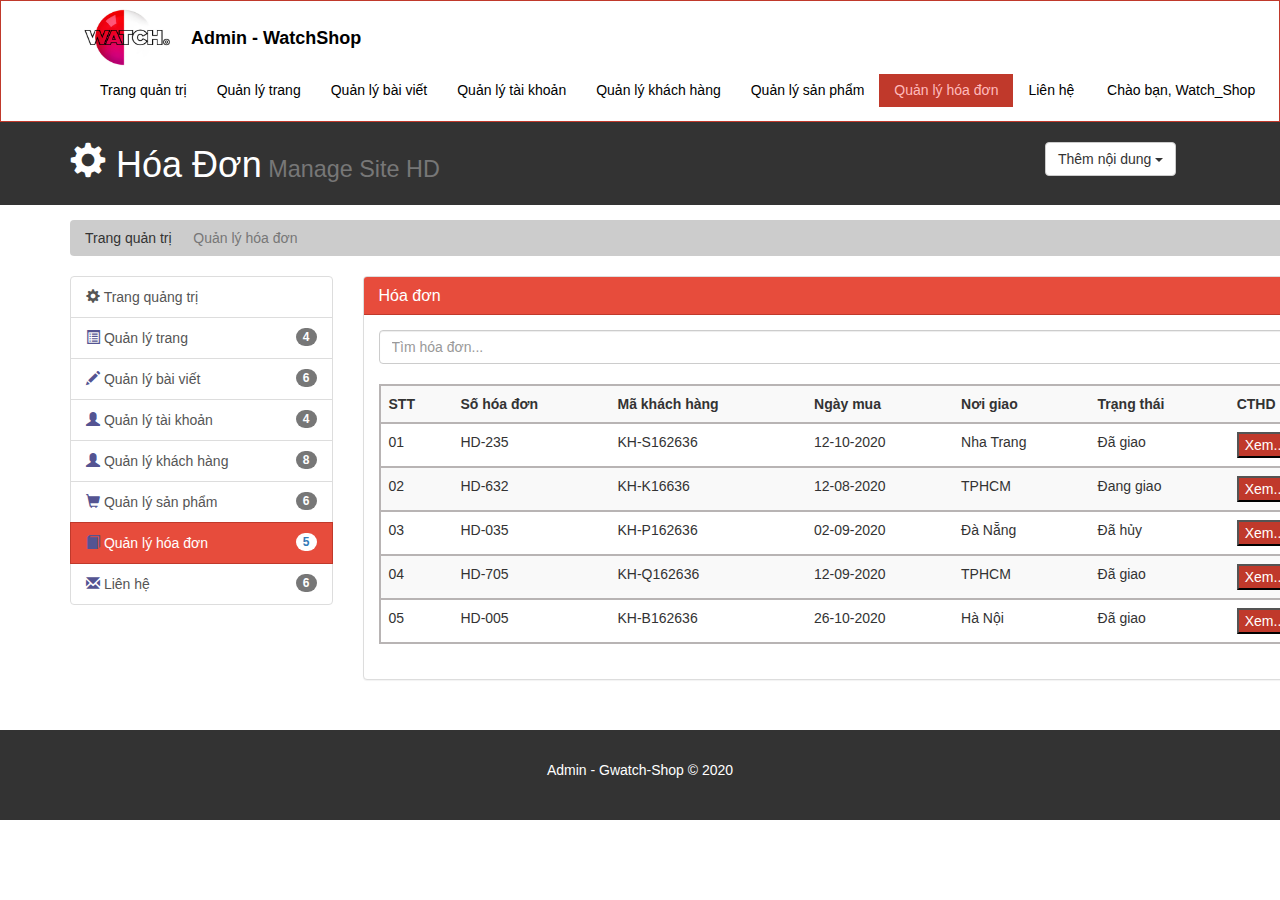
<file: Do_an_LTW/target/Do_an_LTW-1.0-SNAPSHOT/Admin_tino/adminstrap_theme/hoadon.html>
<!DOCTYPE html>
<html lang="en">

<head>
    <meta charset="utf-8">
    <meta http-equiv="X-UA-Compatible" content="IE=edge">
    <meta name="viewport" content="width=device-width, initial-scale=1">
    <title>Admin Area | Users</title>
    <!-- Bootstrap core CSS -->
    <link href="css/bootstrap.min.css" rel="stylesheet">
    <link href="css/style.css" rel="stylesheet">
    <script src="http://cdn.ckeditor.com/4.6.1/standard/ckeditor.js"></script>
</head>

<body>

    <nav class="navbar navbar-default">
        <div class="container">
            <div class="navbar-header">
                <button type="button" class="navbar-toggle collapsed" data-toggle="collapse" data-target="#navbar"
                    aria-expanded="false" aria-controls="navbar">
                    <span class="sr-only">Toggle navigation</span>
                    <span class="icon-bar"></span>
                    <span class="icon-bar"></span>
                    <span class="icon-bar"></span>
                </button>
                <div class="logoadmin">
                    <a  href="index.html"><img class="logo" src="image/logo.jpg" alt=""></a>
                    <a class="navbar-brand" href="#">Admin - WatchShop</a>
                  </div>
            </div>
            <div id="navbar" class="collapse navbar-collapse">
                <ul class="nav navbar-nav">
                    <li><a href="index.html">Trang quản trị</a></li>
            <li><a href="pages.html">Quản lý trang</a></li>
            <li><a href="posts.html">Quản lý bài viết</a></li>
            <li><a href="users.html">Quản lý tài khoản</a></li>
            <li><a href="Customer.html">Quản lý khách hàng</a></li>
            <li><a href="product.html">Quản lý sản phẩm</a></li>
            <li  class="active"><a href="hoadon.html">Quản lý hóa đơn</a></li>
            <li><a href="lienhe.html">Liên hệ</a></li>
                </ul>
                <ul class="nav navbar-nav navbar-right">
                    <li><a href="#">Chào bạn, Watch_Shop</a></li>
                    <li><a href="login.html">Đăng xuất</a></li>
                </ul>
            </div>
            <!--/.nav-collapse -->
        </div>
    </nav>

    <header id="header">
        <div class="container">
            <div class="row">
                <div class="col-md-10">
                    <h1><span class="glyphicon glyphicon-cog" aria-hidden="true"></span> Hóa Đơn<small> Manage Site HD
                            </small></h1>
                </div>
                <div class="col-md-2">
                    <div class="dropdown create">
                        <button class="btn btn-default dropdown-toggle" type="button" id="dropdownMenu1"
                            data-toggle="dropdown" aria-haspopup="true" aria-expanded="true">
                            Thêm nội dung
                            <span class="caret"></span>
                        </button>
                        <ul class="dropdown-menu" aria-labelledby="dropdownMenu1">
                            <li><a type="button" data-toggle="modal" data-target="#addPage">Thêm trang</a></li>
                            <li><a href="blog_add.html">Thêm bài viết</a></li>
                            <li><a href="user_add.html">Thêm tài khoản</a></li>
                            <li><a href="product_add.html" type="button" >Thêm sản phẩm</a></li>
                        </ul>
                    </div>
                </div>
            </div>
        </div>
    </header>

    <section id="breadcrumb">
        <div class="container">
            <ol class="breadcrumb">
                <li><a href="index.html">Trang quản trị</a></li>
                <li class="active">Quản lý hóa đơn</li>
            </ol>
        </div>
    </section>

    <section id="main">
        <div class="container">
            <div class="row">
                <div class="col-md-3">
                    <div class="list-group">
                        <a href="index.html" class="list-group-item ">
                            <span class="glyphicon glyphicon-cog" aria-hidden="true"></span> Trang quảng trị
                        </a>
                        <a href="pages.html" class="list-group-item"><span class="glyphicon glyphicon-list-alt" aria-hidden="true"></span> Quản lý trang <span class="badge">4</span></a>
              <a href="posts.html" class="list-group-item"><span class="glyphicon glyphicon-pencil" aria-hidden="true"></span> Quản lý bài viết <span class="badge">6</span></a>
              <a href="users.html" class="list-group-item"><span class="glyphicon glyphicon-user" aria-hidden="true"></span> Quản lý tài khoản <span class="badge">4</span></a>
              <a href="Customer.html" class="list-group-item"><span class="glyphicon glyphicon-user" aria-hidden="true"></span> Quản lý khách hàng <span class="badge">8</span></a>
              <a href="product.html" class="list-group-item"><span class="glyphicon glyphicon-shopping-cart" aria-hidden="true"></span> Quản lý sản phẩm <span class="badge">6</span></a>
              <a href="hoadon.html" class="list-group-item active main-color-bg"><span class="glyphicon glyphicon-book" aria-hidden="true"></span> Quản lý hóa đơn<span class="badge">5</span></a>
              <a href="lienhe.html" class="list-group-item"><span class="glyphicon glyphicon-envelope" aria-hidden="true"></span> Liên hệ <span class="badge">6</span></a>

                            </div>

                
                </div>
                <div class="col-md-9">

                    <!-- Website Overview -->
                    <div class="panel panel-default">
                        <div class="panel-heading main-color-bg">
                            <h3 class="panel-title">Hóa đơn</h3>
                        </div>
                        <div class="panel-body">
                            <div class="row">
                                <div class="col-md-12">
                                    <input class="form-control" type="text" placeholder="Tìm hóa đơn...">
                                </div>
                            </div>
                            <br>
                            <table class="table table-striped table-hover">
                                <style>
                                    .xem button{
                                        background-color: #c0392b;
                                        color: white;
                                    }
                                </style>
                                <tr>
                                    <th>STT</th>
                                    <th>Số hóa đơn </th>
                                    <th>Mã khách hàng</th>
                                    <th>Ngày mua</th>
                                    <th>Nơi giao</th>
                                    <th>Trạng thái</th>
                                    <th>CTHD</th>

                                </tr>
                                <tr>
                                    <td>01</td>
                                    <td>HD-235</td>
                                    <td>KH-S162636</td>
                                    <td>12-10-2020</td>
                                    <td>Nha Trang</td>
                                    <td>Đã giao </td>
                                    <td><a class="xem" href="chitiethoadon.html"><button>Xem..</button></a></td>
                                </tr>
                                <tr>
                                    <td>02</td>
                                    <td>HD-632</td>
                                    <td>KH-K16636</td>
                                    <td>12-08-2020</td>
                                    <td>TPHCM</td>
                                    <td>Đang giao</td>
                                    <td><a class="xem" href="chitiethoadon.html"><button>Xem..</button></a></td>
                                </tr>
                                <tr>
                                    <td>03</td>
                                    <td>HD-035</td>
                                    <td>KH-P162636</td>
                                    <td>02-09-2020</td>
                                    <td>Đà Nẵng</td>
                                    <td>Đã hủy</td>
                                    <td><a class="xem"  href="chitiethoadon.html"><button>Xem..</button></a></td>
                                </tr>
                                <tr>
                                    <td>04</td>
                                    <td>HD-705</td>
                                    <td>KH-Q162636</td>
                                    <td>12-09-2020</td>
                                    <td>TPHCM</td>
                                    <td>Đã giao</td>
                                    <td><a class="xem" href="chitiethoadon.html"><button>Xem..</button></a></td>
                                </tr>
                                <tr>
                                    <td>05</td>
                                    <td>HD-005</td>
                                    <td>KH-B162636</td>
                                    <td>26-10-2020</td>
                                    <td>Hà Nội</td>
                                    <td>Đã giao</td>
                                    <td><a class="xem" href="chitiethoadon.html"><button>Xem..</button></a></td>
                                </tr>

                            </table>
                        </div>
                    </div>

                </div>
            </div>
    </section>



    <footer id="footer">
        <p>Admin - Gwatch-Shop &copy; 2020</p>
      </footer>

    <!-- Modals -->

    <!-- Add Page -->
    <div class="modal fade" id="addPage" tabindex="-1" role="dialog" aria-labelledby="myModalLabel">
        <div class="modal-dialog" role="document">
            <div class="modal-content">
                <form>
                    <div class="modal-header">
                        <button type="button" class="close" data-dismiss="modal" aria-label="Close"><span
                                aria-hidden="true">&times;</span></button>
                        <h4 class="modal-title" id="myModalLabel">Add Page</h4>
                    </div>
                    <div class="modal-body">
                        <div class="form-group">
                            <label>Page Title</label>
                            <input type="text" class="form-control" placeholder="Page Title">
                        </div>
                        <div class="form-group">
                            <label>Page Body</label>
                            <textarea name="editor1" class="form-control" placeholder="Page Body"></textarea>
                        </div>
                        <div class="checkbox">
                            <label>
                                <input type="checkbox"> Published
                            </label>
                        </div>
                        <div class="form-group">
                            <label>Meta Tags</label>
                            <input type="text" class="form-control" placeholder="Add Some Tags...">
                        </div>
                        <div class="form-group">
                            <label>Meta Description</label>
                            <input type="text" class="form-control" placeholder="Add Meta Description...">
                        </div>
                    </div>
                    <div class="modal-footer">
                        <button type="button" class="btn btn-default" data-dismiss="modal">Close</button>
                        <button type="submit" class="btn btn-primary">Save changes</button>
                    </div>
                </form>
            </div>
        </div>
    </div>

    <script>
        CKEDITOR.replace('editor1');
    </script>

    <!-- Bootstrap core JavaScript
  ================================================== -->
    <!-- Placed at the end of the document so the pages load faster -->
    <script src="https://ajax.googleapis.com/ajax/libs/jquery/1.12.4/jquery.min.js"></script>
    <script src="js/bootstrap.min.js"></script>
</body>

</html>
</file>
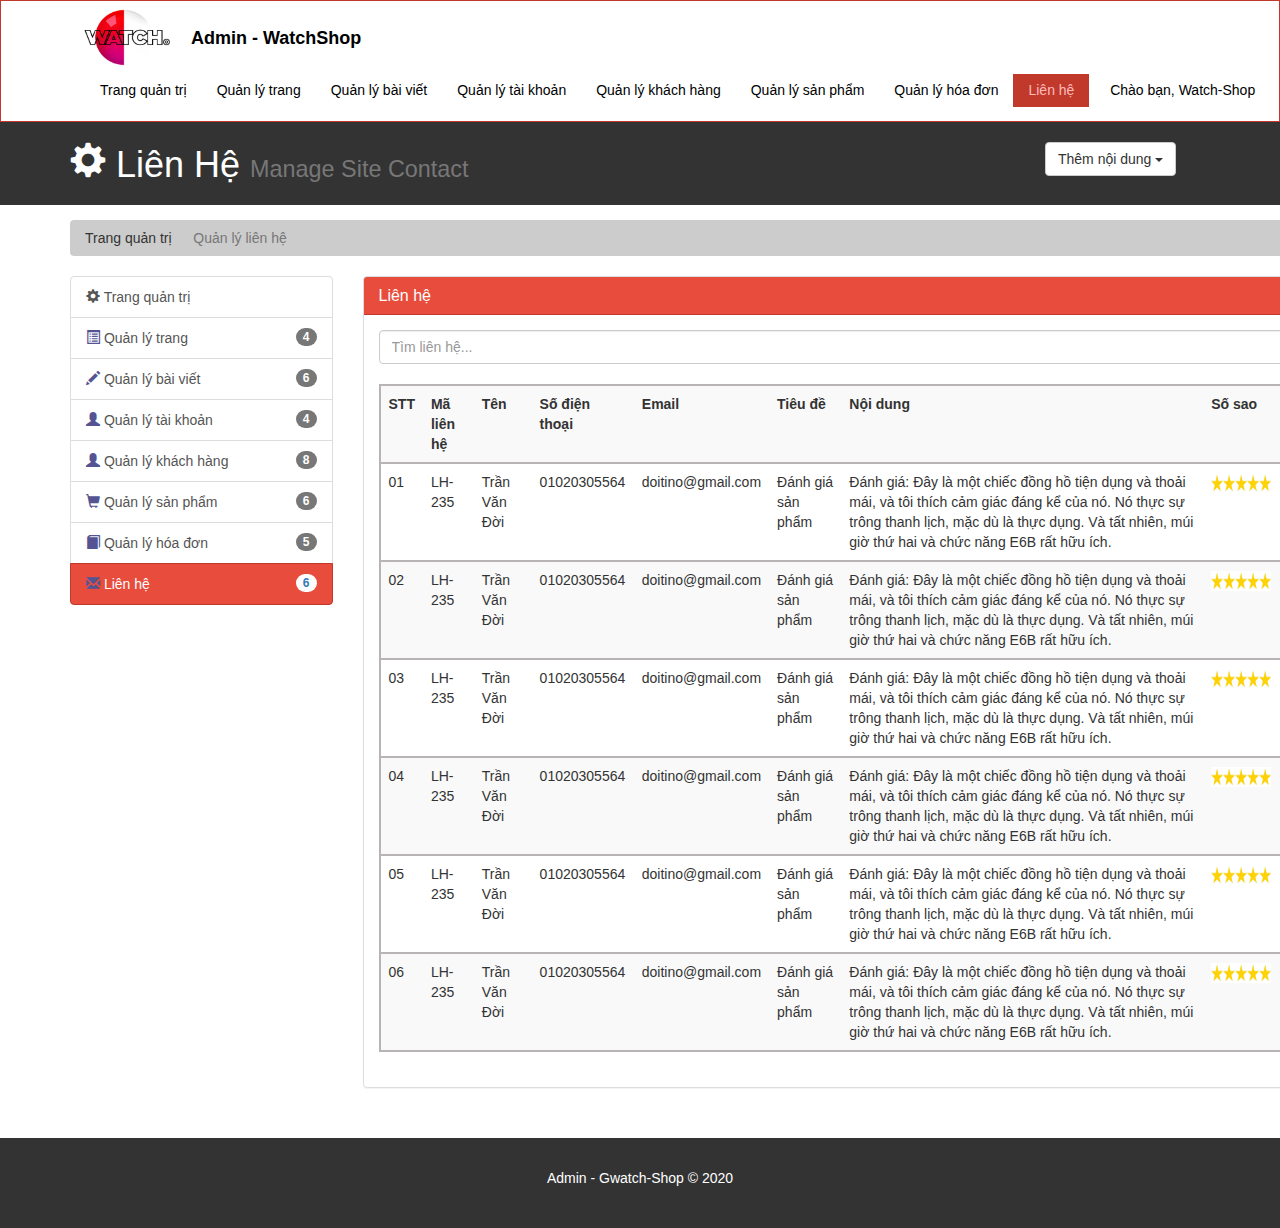
<file: Do_an_LTW/target/Do_an_LTW-1.0-SNAPSHOT/Admin_tino/adminstrap_theme/lienhe.html>
<!DOCTYPE html>
<html lang="en">

<head>
  <meta charset="utf-8">
  <meta http-equiv="X-UA-Compatible" content="IE=edge">
  <meta name="viewport" content="width=device-width, initial-scale=1">
  <title>Admin Area | Users</title>
  <!-- Bootstrap core CSS -->
  <link href="css/bootstrap.min.css" rel="stylesheet">
  <link href="css/style.css" rel="stylesheet">
  <script src="http://cdn.ckeditor.com/4.6.1/standard/ckeditor.js"></script>
</head>

<body>

  <nav class="navbar navbar-default">
    <div class="container">
      <div class="navbar-header">
        <button type="button" class="navbar-toggle collapsed" data-toggle="collapse" data-target="#navbar"
          aria-expanded="false" aria-controls="navbar">
          <span class="sr-only">Toggle navigation</span>
          <span class="icon-bar"></span>
          <span class="icon-bar"></span>
          <span class="icon-bar"></span>
        </button>
        <div class="logoadmin">
          <a  href="index.html"><img class="logo" src="image/logo.jpg" alt=""></a>
          <a class="navbar-brand" href="#">Admin - WatchShop</a>
        </div>
      </div>
      <div id="navbar" class="collapse navbar-collapse">
        <ul class="nav navbar-nav">
          <li><a href="index.html">Trang quản trị</a></li>
            <li><a href="pages.html">Quản lý trang</a></li>
            <li><a href="posts.html">Quản lý bài viết</a></li>
            <li><a href="users.html">Quản lý tài khoản</a></li>
            <li><a href="Customer.html">Quản lý khách hàng</a></li>
            <li><a href="product.html">Quản lý sản phẩm</a></li>
            <li><a href="hoadon.html">Quản lý hóa đơn</a></li>
            <li  class="active"><a href="lienhe.html">Liên hệ</a></li>
        </ul>
        <ul class="nav navbar-nav navbar-right">
          <li><a href="#">Chào bạn, Watch-Shop</a></li>
          <li><a href="login.html">Đăng xuất</a></li>
        </ul>
      </div>
      <!--/.nav-collapse -->
    </div>
  </nav>

  <header id="header">
    <div class="container">
      <div class="row">
        <div class="col-md-10">
          <h1><span class="glyphicon glyphicon-cog" aria-hidden="true"></span> Liên Hệ <small>Manage Site Contact</small>
          </h1>
        </div>
        <div class="col-md-2">
          <div class="dropdown create">
            <button class="btn btn-default dropdown-toggle" type="button" id="dropdownMenu1" data-toggle="dropdown"
              aria-haspopup="true" aria-expanded="true">
              Thêm nội dung
              <span class="caret"></span>
            </button>
            <ul class="dropdown-menu" aria-labelledby="dropdownMenu1">
              <li><a type="button" data-toggle="modal" data-target="#addPage">Thêm trang</a></li>
              <li><a href="blog_add.html">Thêm bài viết</a></li>
              <li><a href="user_add.html">Thêm tài khoản</a></li>
              <li><a href="product_add.html" type="button">Thêm sản phẩm</a></li>
            </ul>
          </div>
        </div>
      </div>
    </div>
  </header>

  <section id="breadcrumb">
    <div class="container">
      <ol class="breadcrumb">
        <li><a href="index.html">Trang quản trị</a></li>
        <li class="active">Quản lý liên hệ</li>
      </ol>
    </div>
  </section>

  <section id="main">
    <div class="container">
      <div class="row">
        <div class="col-md-3">
          <div class="list-group">
            <a href="index.html" class="list-group-item ">
              <span class="glyphicon glyphicon-cog" aria-hidden="true"></span> Trang quản trị
            </a>
            <a href="pages.html" class="list-group-item"><span class="glyphicon glyphicon-list-alt"
                aria-hidden="true"></span> Quản lý trang <span class="badge">4</span></a>
            <a href="posts.html" class="list-group-item"><span class="glyphicon glyphicon-pencil"
                aria-hidden="true"></span> Quản lý bài viết <span class="badge">6</span></a>
            <a href="users.html" class="list-group-item"><span class="glyphicon glyphicon-user"
                aria-hidden="true"></span> Quản lý tài khoản <span class="badge">4</span></a>
            <a href="Customer.html" class="list-group-item"><span class="glyphicon glyphicon-user"
                aria-hidden="true"></span> Quản lý khách hàng <span class="badge">8</span></a>
            <a href="product.html" class="list-group-item"><span class="glyphicon glyphicon-shopping-cart"
                aria-hidden="true"></span> Quản lý sản phẩm <span class="badge">6</span></a>
            <a href="hoadon.html" class="list-group-item"><span class="glyphicon glyphicon-book"
                aria-hidden="true"></span> Quản lý hóa đơn<span class="badge">5</span></a>
            <a href="lienhe.html" class="list-group-item active main-color-bg"><span " class="glyphicon glyphicon-envelope"
                aria-hidden="true"></span> Liên hệ <span class="badge">6</span></a>

          </div>

        
        </div>
        <div class="col-md-9">
          <!-- Website Overview -->
          <div class="panel panel-default">
            <div class="panel-heading main-color-bg">
              <h3 class="panel-title">Liên hệ</h3>
            </div>
            <div class="panel-body">
              <div class="row">
                <div class="col-md-12">
                  <input class="form-control" type="text" placeholder="Tìm liên hệ...">
                </div>
              </div>
              <br>
              <table class="table table-striped table-hover">
                <tr>
                  <th>STT</th>
                  <th>Mã liên hệ </th>
                  <th>Tên</th>
                  <th>Số điện thoại</th>
                  <th>Email</th>
                  <th>Tiêu đề</th>
                  <th>Nội dung</th>
                  <th>Số sao</th>
                  <th>Phản hồi</th>

                </tr>
                <tr>
                  <td>01</td>
                  <td>LH-235</td>
                  <td>Trần Văn Đời</td>
                  <td>01020305564</td>
                  <td>doitino@gmail.com</td>
                  <td>Đánh giá sản phẩm</td>
                  <td>Đánh giá: Đây là một chiếc đồng hồ tiện dụng và thoải mái,
                    và tôi thích cảm giác đáng kể của nó. Nó thực sự trông thanh lịch, mặc dù là thực dụng.
                    Và tất nhiên, múi giờ thứ hai và chức năng E6B rất hữu ích. </td>
                  <td><img style="width: 60px; height: 20px;" src="../adminstrap_theme/image/danhgia.jpg" alt=""></td>
                  <td>
                    <a  data-toggle="modal" data-target="#modalContactForm"  class="list-group-item"><span class="glyphicon glyphicon-send"
                      aria-hidden="true"></span></a>
                  </td>
                </tr>
                <tr>
                  <td>02</td>
                  <td>LH-235</td>
                  <td>Trần Văn Đời</td>
                  <td>01020305564</td>
                  <td>doitino@gmail.com</td>
                  <td>Đánh giá sản phẩm</td>
                  <td>Đánh giá: Đây là một chiếc đồng hồ tiện dụng và thoải mái,
                    và tôi thích cảm giác đáng kể của nó. Nó thực sự trông thanh lịch, mặc dù là thực dụng.
                    Và tất nhiên, múi giờ thứ hai và chức năng E6B rất hữu ích. </td>
                  <td><img style="width: 60px; height: 20px;" src="../adminstrap_theme/image/danhgia.jpg" alt=""></td>
                  <td>
                    <a  data-toggle="modal" data-target="#modalContactForm"  class="list-group-item"><span class="glyphicon glyphicon-send"
                      aria-hidden="true"></span></a>
                  </td>

                </tr>
                <tr>
                  <td>03</td>
                  <td>LH-235</td>
                  <td>Trần Văn Đời</td>
                  <td>01020305564</td>
                  <td>doitino@gmail.com</td>
                  <td>Đánh giá sản phẩm</td>
                  <td>Đánh giá: Đây là một chiếc đồng hồ tiện dụng và thoải mái,
                    và tôi thích cảm giác đáng kể của nó. Nó thực sự trông thanh lịch, mặc dù là thực dụng.
                    Và tất nhiên, múi giờ thứ hai và chức năng E6B rất hữu ích. </td>
                  <td><img style="width: 60px; height: 20px;" src="../adminstrap_theme/image/danhgia.jpg" alt=""></td>
                  <td>
                    <a  data-toggle="modal" data-target="#modalContactForm"  class="list-group-item"><span class="glyphicon glyphicon-send"
                      aria-hidden="true"></span></a>
                  </td>

                </tr>
                <tr>
                  <td>04</td>
                  <td>LH-235</td>
                  <td>Trần Văn Đời</td>
                  <td>01020305564</td>
                  <td>doitino@gmail.com</td>
                  <td>Đánh giá sản phẩm</td>
                  <td>Đánh giá: Đây là một chiếc đồng hồ tiện dụng và thoải mái,
                    và tôi thích cảm giác đáng kể của nó. Nó thực sự trông thanh lịch, mặc dù là thực dụng.
                    Và tất nhiên, múi giờ thứ hai và chức năng E6B rất hữu ích. </td>
                  <td><img style="width: 60px; height: 20px;" src="../adminstrap_theme/image/danhgia.jpg" alt=""></td>
                  <td>
                    <a  data-toggle="modal" data-target="#modalContactForm"  class="list-group-item"><span class="glyphicon glyphicon-send"
                      aria-hidden="true"></span></a>
                  </td>

                </tr>
                <tr>
                  <td>05</td>
                  <td>LH-235</td>
                  <td>Trần Văn Đời</td>
                  <td>01020305564</td>
                  <td>doitino@gmail.com</td>
                  <td>Đánh giá sản phẩm</td>
                  <td>Đánh giá: Đây là một chiếc đồng hồ tiện dụng và thoải mái,
                    và tôi thích cảm giác đáng kể của nó. Nó thực sự trông thanh lịch, mặc dù là thực dụng.
                    Và tất nhiên, múi giờ thứ hai và chức năng E6B rất hữu ích.</td>
                  <td><img style="width: 60px; height: 20px;" src="../adminstrap_theme/image/danhgia.jpg" alt=""></td>
                  <td>
                    <a  data-toggle="modal" data-target="#modalContactForm"  class="list-group-item"><span class="glyphicon glyphicon-send"
                      aria-hidden="true"></span></a>
                  </td>

                </tr>
                <tr>
                  <td>06</td>
                  <td>LH-235</td>
                  <td>Trần Văn Đời</td>
                  <td>01020305564</td>
                  <td>doitino@gmail.com</td>
                  <td>Đánh giá sản phẩm</td>
                  <td>Đánh giá: Đây là một chiếc đồng hồ tiện dụng và thoải mái,
                    và tôi thích cảm giác đáng kể của nó. Nó thực sự trông thanh lịch, mặc dù là thực dụng.
                    Và tất nhiên, múi giờ thứ hai và chức năng E6B rất hữu ích.</td>
                  <td><img style="width: 60px; height: 20px;" src="../adminstrap_theme/image/danhgia.jpg" alt=""></td>
                  <td>
                    <a  data-toggle="modal" data-target="#modalContactForm"  class="list-group-item"><span class="glyphicon glyphicon-send"
                      aria-hidden="true"></span></a>
                  </td>

                </tr>

              </table>
            </div>
          </div>

          <div class="modal fade" id="modalContactForm" tabindex="-1" role="dialog" aria-labelledby="myModalLabel"
            aria-hidden="true">
            <div class="modal-dialog" role="document">
              <div class="modal-content">
                <div class="modal-header text-center">
                  <h4 class="modal-title w-100 font-weight-bold">Write to us</h4>
                  <button type="button" class="close" data-dismiss="modal" aria-label="Close">
                    <span aria-hidden="true">&times;</span>
                  </button>
                </div>
                <div class="modal-body mx-3">
                  <div class="md-form mb-5">
                    <i class="fas fa-user prefix grey-text"></i>
                    <label data-error="wrong" data-success="right" for="form34">Your name</label>
                    <input type="text" id="form34" class="form-control validate">
                    
                  </div>

                  <div class="md-form mb-5">
                    <i class="fas fa-envelope prefix grey-text"></i>
                    <label data-error="wrong" data-success="right" for="form29">Your email</label>
                    <input type="email" id="form29" class="form-control validate">
                    
                  </div>

                  <div class="md-form mb-5">
                    <i class="fas fa-tag prefix grey-text"></i>
                    <label data-error="wrong" data-success="right" for="form32">Subject</label>
                    <input type="text" id="form32" class="form-control validate">
                    
                  </div>

                  <div class="md-form">
                    <i class="fas fa-pencil prefix grey-text"></i>
                    <label data-error="wrong" data-success="right" for="form8">Your message</label>
                    <textarea type="text" id="form8" class="md-textarea form-control" rows="4"></textarea>
                   
                  </div>

                </div>
                <div class="modal-footer d-flex justify-content-center">
                  <button class="btn btn-unique">Send <i class="fas fa-paper-plane-o ml-1"></i></button>
                </div>
              </div>
            </div>
          </div>
          </div>
          </div>
          </div>
          </section>


          <footer id="footer">
            <p>Admin - Gwatch-Shop &copy; 2020</p>
          </footer>

          <!-- Modals -->

          <!-- Add Page -->
          <div class="modal fade" id="addPage" tabindex="-1" role="dialog" aria-labelledby="myModalLabel">
            <div class="modal-dialog" role="document">
              <div class="modal-content">
                <form>
                  <div class="modal-header">
                    <button type="button" class="close" data-dismiss="modal" aria-label="Close"><span
                        aria-hidden="true">&times;</span></button>
                    <h4 class="modal-title" id="myModalLabel">Add Page</h4>
                  </div>
                  <div class="modal-body">
                    <div class="form-group">
                      <label>Page Title</label>
                      <input type="text" class="form-control" placeholder="Page Title">
                    </div>
                    <div class="form-group">
                      <label>Page Body</label>
                      <textarea name="editor1" class="form-control" placeholder="Page Body"></textarea>
                    </div>
                    <div class="checkbox">
                      <label>
                        <input type="checkbox"> Published
                      </label>
                    </div>
                    <div class="form-group">
                      <label>Meta Tags</label>
                      <input type="text" class="form-control" placeholder="Add Some Tags...">
                    </div>
                    <div class="form-group">
                      <label>Meta Description</label>
                      <input type="text" class="form-control" placeholder="Add Meta Description...">
                    </div>
                  </div>
                  <div class="modal-footer">
                    <button type="button" class="btn btn-default" data-dismiss="modal">Close</button>
                    <button type="submit" class="btn btn-primary">Save changes</button>
                  </div>
                </form>
              </div>
            </div>
          </div>

          <script>
            CKEDITOR.replace('editor1');
          </script>

          <!-- Bootstrap core JavaScript
              ================================================== -->
          <!-- Placed at the end of the document so the pages load faster -->
          <script src="https://ajax.googleapis.com/ajax/libs/jquery/1.12.4/jquery.min.js"></script>
          <script src="js/bootstrap.min.js"></script>
</body>

</html>
</file>
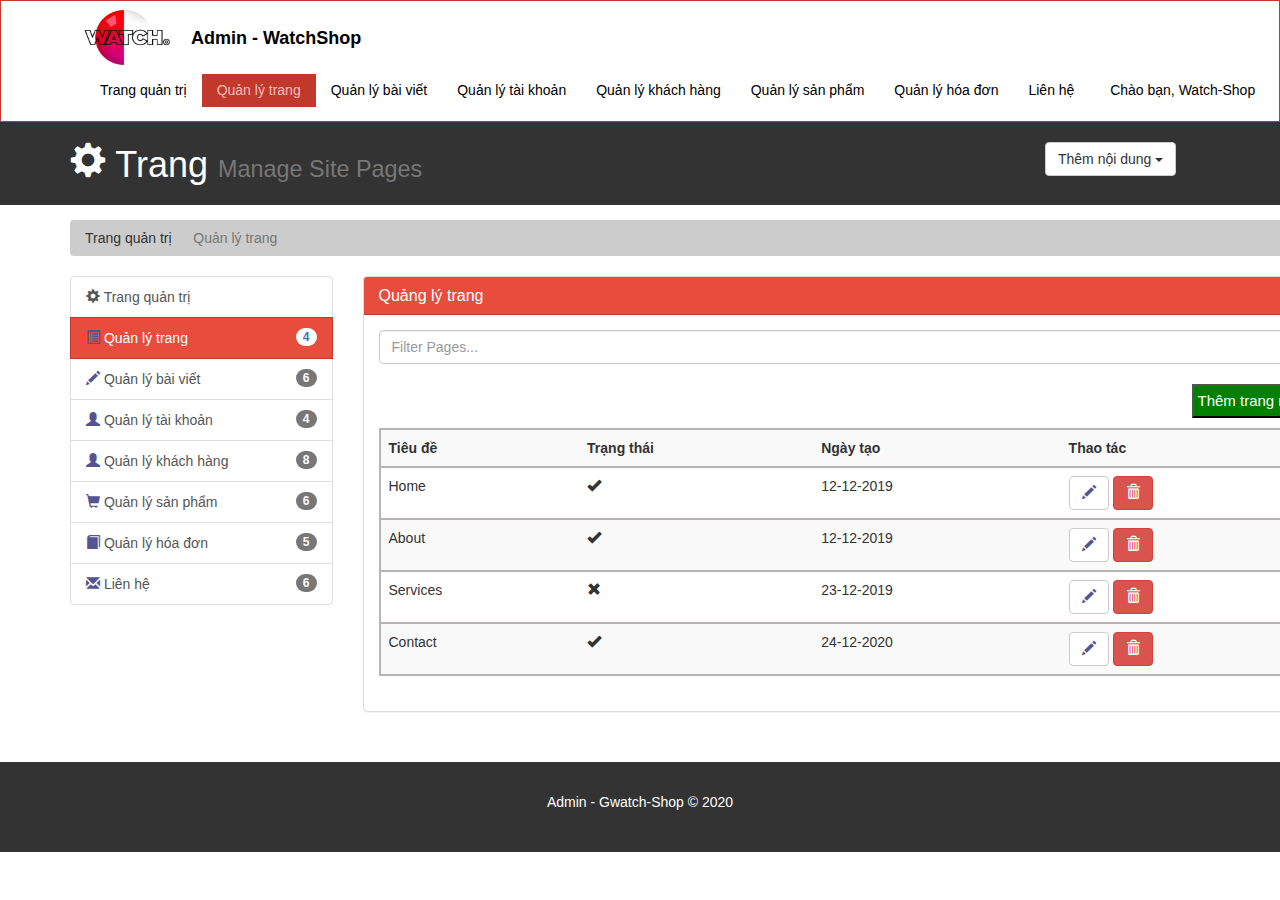
<file: Do_an_LTW/target/Do_an_LTW-1.0-SNAPSHOT/Admin_tino/adminstrap_theme/pages.html>
<!DOCTYPE html>
<html lang="en">
  <head>
    <meta charset="utf-8">
    <meta http-equiv="X-UA-Compatible" content="IE=edge">
    <meta name="viewport" content="width=device-width, initial-scale=1">
    <title>Admin Area | Pages</title>
    <!-- Bootstrap core CSS -->
    <link href="css/bootstrap.min.css" rel="stylesheet">
    <link href="css/style.css" rel="stylesheet">
    <script src="http://cdn.ckeditor.com/4.6.1/standard/ckeditor.js"></script>
  </head>
  <body>

    <nav class="navbar navbar-default">
      <div class="container">
        <div class="navbar-header">
          <button type="button" class="navbar-toggle collapsed" data-toggle="collapse" data-target="#navbar" aria-expanded="false" aria-controls="navbar">
            <span class="sr-only">Toggle navigation</span>
            <span class="icon-bar"></span>
            <span class="icon-bar"></span>
            <span class="icon-bar"></span>
          </button>
          <div class="logoadmin">
            <a  href="index.html"><img class="logo" src="image/logo.jpg" alt=""></a>
            <a class="navbar-brand" href="#">Admin - WatchShop</a>
          </div>
        </div>
        <div id="navbar" class="collapse navbar-collapse">
          <ul class="nav navbar-nav">
            <li><a href="index.html">Trang quản trị</a></li>
            <li class="active"><a href="pages.html">Quản lý trang</a></li>
            <li><a href="posts.html">Quản lý bài viết</a></li>
            <li><a href="users.html">Quản lý tài khoản</a></li>
            <li><a href="Customer.html">Quản lý khách hàng</a></li>
            <li><a href="product.html">Quản lý sản phẩm</a></li>
            <li><a href="hoadon.html">Quản lý hóa đơn</a></li>
            <li><a href="lienhe.html">Liên hệ</a></li>
          </ul>
          <ul class="nav navbar-nav navbar-right">
            <li><a href="#">Chào bạn, Watch-Shop</a></li>
            <li><a href="login.html">Đăng xuất</a></li>
          </ul>
        </div><!--/.nav-collapse -->
      </div>
    </nav>

    <header id="header">
      <div class="container">
        <div class="row">
          <div class="col-md-10">
            <h1><span class="glyphicon glyphicon-cog" aria-hidden="true"></span> Trang <small>Manage Site Pages</small></h1>
          </div>
          <div class="col-md-2">
            <div class="dropdown create">
              <button class="btn btn-default dropdown-toggle" type="button" id="dropdownMenu1" data-toggle="dropdown" aria-haspopup="true" aria-expanded="true">
               Thêm nội dung
                <span class="caret"></span>
              </button>
              <ul class="dropdown-menu" aria-labelledby="dropdownMenu1">
                <li><a type="button" data-toggle="modal" data-target="#addPage">Thêm trang</a></li>
                <li><a href="blog_add.html">Thêm bài viết</a></li>
                <li><a href="user_add.html">Thêm tài khoản</a></li>
                <li><a href="product_add.html" type="button" >Thêm sản phẩm</a></li>
              </ul>
            </div>
          </div>
        </div>
      </div>
    </header>

    <section id="breadcrumb">
      <div class="container">
        <ol class="breadcrumb">
          <li><a href="index.html">Trang quản trị</a></li>
          <li class="active">Quản lý trang</li>
        </ol>
      </div>
    </section>

    <section id="main">
      <div class="container">
        <div class="row">
          <div class="col-md-3">
            <div class="list-group">
              <a href="index.html" class="list-group-item ">
                <span class="glyphicon glyphicon-cog" aria-hidden="true"></span> Trang quản trị
              </a>
              <a href="pages.html" class="list-group-item active main-color-bg"><span class="glyphicon glyphicon-list-alt" aria-hidden="true"></span> Quản lý trang <span class="badge">4</span></a>
              <a href="posts.html" class="list-group-item"><span class="glyphicon glyphicon-pencil" aria-hidden="true"></span> Quản lý bài viết <span class="badge">6</span></a>
              <a href="users.html" class="list-group-item"><span class="glyphicon glyphicon-user" aria-hidden="true"></span> Quản lý tài khoản <span class="badge">4</span></a>
              <a href="Customer.html" class="list-group-item"><span class="glyphicon glyphicon-user" aria-hidden="true"></span> Quản lý khách hàng <span class="badge">8</span></a>
              <a href="product.html" class="list-group-item"><span class="glyphicon glyphicon-shopping-cart" aria-hidden="true"></span> Quản lý sản phẩm <span class="badge">6</span></a>
              <a href="hoadon.html" class="list-group-item"><span class="glyphicon glyphicon-book" aria-hidden="true"></span> Quản lý hóa đơn<span class="badge">5</span></a>
              <a href="lienhe.html" class="list-group-item"><span class="glyphicon glyphicon-envelope" aria-hidden="true"></span> Liên hệ <span class="badge">6</span></a>

            </div>

       
          </div>
          <div class="col-md-9">
            <!-- Website Overview -->
            <div class="panel panel-default">
              <div class="panel-heading main-color-bg">
                <h3 class="panel-title">Quảng lý trang</h3>
              </div>
              <div class="panel-body">
                <div class="row">
                      <div class="col-md-12">
                          <input class="form-control" type="text" placeholder="Filter Pages...">
                      </div>
                </div>
                <br>
                <table class="table table-striped table-hover">
                  <a type="button" data-toggle="modal" data-target="#addPage"> <button id="btn_them_post">Thêm trang mới</button></a>

                      <tr>
                        <th>Tiêu đề</th>
                        <th>Trạng thái</th>
                        <th>Ngày tạo</th>
                        <th>Thao tác</th>
                      </tr>
                      <tr>
                        <td>Home</td>
                        <td><span class="glyphicon glyphicon-ok" aria-hidden="true"></span></td>
                        <td>12-12-2019</td>
                        <td><a class="btn btn-default" class="list-group-item" href="edit.html"><span class="glyphicon glyphicon-pencil" aria-hidden="true"></span></a> <a class="btn btn-danger"  class="list-group-item"
                          href="#"><span class="glyphicon glyphicon-trash"></span></a></td>                          </tr>
                      <tr>
                        <td>About</td>
                        <td><span class="glyphicon glyphicon-ok" aria-hidden="true"></span></td>
                        <td> 12-12-2019</td>
                        <td><a class="btn btn-default" class="list-group-item" href="edit.html"><span class="glyphicon glyphicon-pencil" aria-hidden="true"></span></a> <a class="btn btn-danger"  class="list-group-item"
                          href="#"><span class="glyphicon glyphicon-trash"></span></a></td>                           </tr>
                      <tr>
                        <td>Services</td>
                        <td><span class="glyphicon glyphicon-remove" aria-hidden="true"></span></td>
                        <td>23-12-2019</td>
                        <td><a class="btn btn-default" class="list-group-item" href="edit.html"><span class="glyphicon glyphicon-pencil" aria-hidden="true"></span></a> <a class="btn btn-danger"  class="list-group-item"
                          href="#"><span class="glyphicon glyphicon-trash"></span></a></td>                           </tr>
                      <tr>
                        <td>Contact</td>
                        <td><span class="glyphicon glyphicon-ok" aria-hidden="true"></span></td>
                        <td>24-12-2020</td>
                        <td><a class="btn btn-default" class="list-group-item" href="edit.html"><span class="glyphicon glyphicon-pencil" aria-hidden="true"></span></a> <a class="btn btn-danger"  class="list-group-item"
                          href="#"><span class="glyphicon glyphicon-trash"></span></a></td>                           </tr>
                    </table>
              </div>
              </div>

          </div>
        </div>
      </div>
    </section>

    <footer id="footer">
      <p>Admin - Gwatch-Shop &copy; 2020</p>
    </footer>

    <!-- Modals -->

    <!-- Add Page -->
    <div class="modal fade" id="addPage" tabindex="-1" role="dialog" aria-labelledby="myModalLabel">
  <div class="modal-dialog" role="document">
    <div class="modal-content">
      <form>
      <div class="modal-header">
        <button type="button" class="close" data-dismiss="modal" aria-label="Close"><span aria-hidden="true">&times;</span></button>
        <h4 class="modal-title" id="myModalLabel">Add Page</h4>
      </div>
      <div class="modal-body">
        <div class="form-group">
          <label>Page Title</label>
          <input type="text" class="form-control" placeholder="Page Title">
        </div>
        <div class="form-group">
          <label>Page Body</label>
          <textarea name="editor1" class="form-control" placeholder="Page Body"></textarea>
        </div>
        <div class="checkbox">
          <label>
            <input type="checkbox"> Published
          </label>
        </div>
        <div class="form-group">
          <label>Meta Tags</label>
          <input type="text" class="form-control" placeholder="Add Some Tags...">
        </div>
        <div class="form-group">
          <label>Meta Description</label>
          <input type="text" class="form-control" placeholder="Add Meta Description...">
        </div>
      </div>
      <div class="modal-footer">
        <button type="button" class="btn btn-default" data-dismiss="modal">Close</button>
        <button type="submit" class="btn btn-primary">Save changes</button>
      </div>
    </form>
    </div>
  </div>
</div>

  <script>
     CKEDITOR.replace( 'editor1' );
 </script>

    <!-- Bootstrap core JavaScript
    ================================================== -->
    <!-- Placed at the end of the document so the pages load faster -->
    <script src="https://ajax.googleapis.com/ajax/libs/jquery/1.12.4/jquery.min.js"></script>
    <script src="js/bootstrap.min.js"></script>
  </body>
</html>
</file>
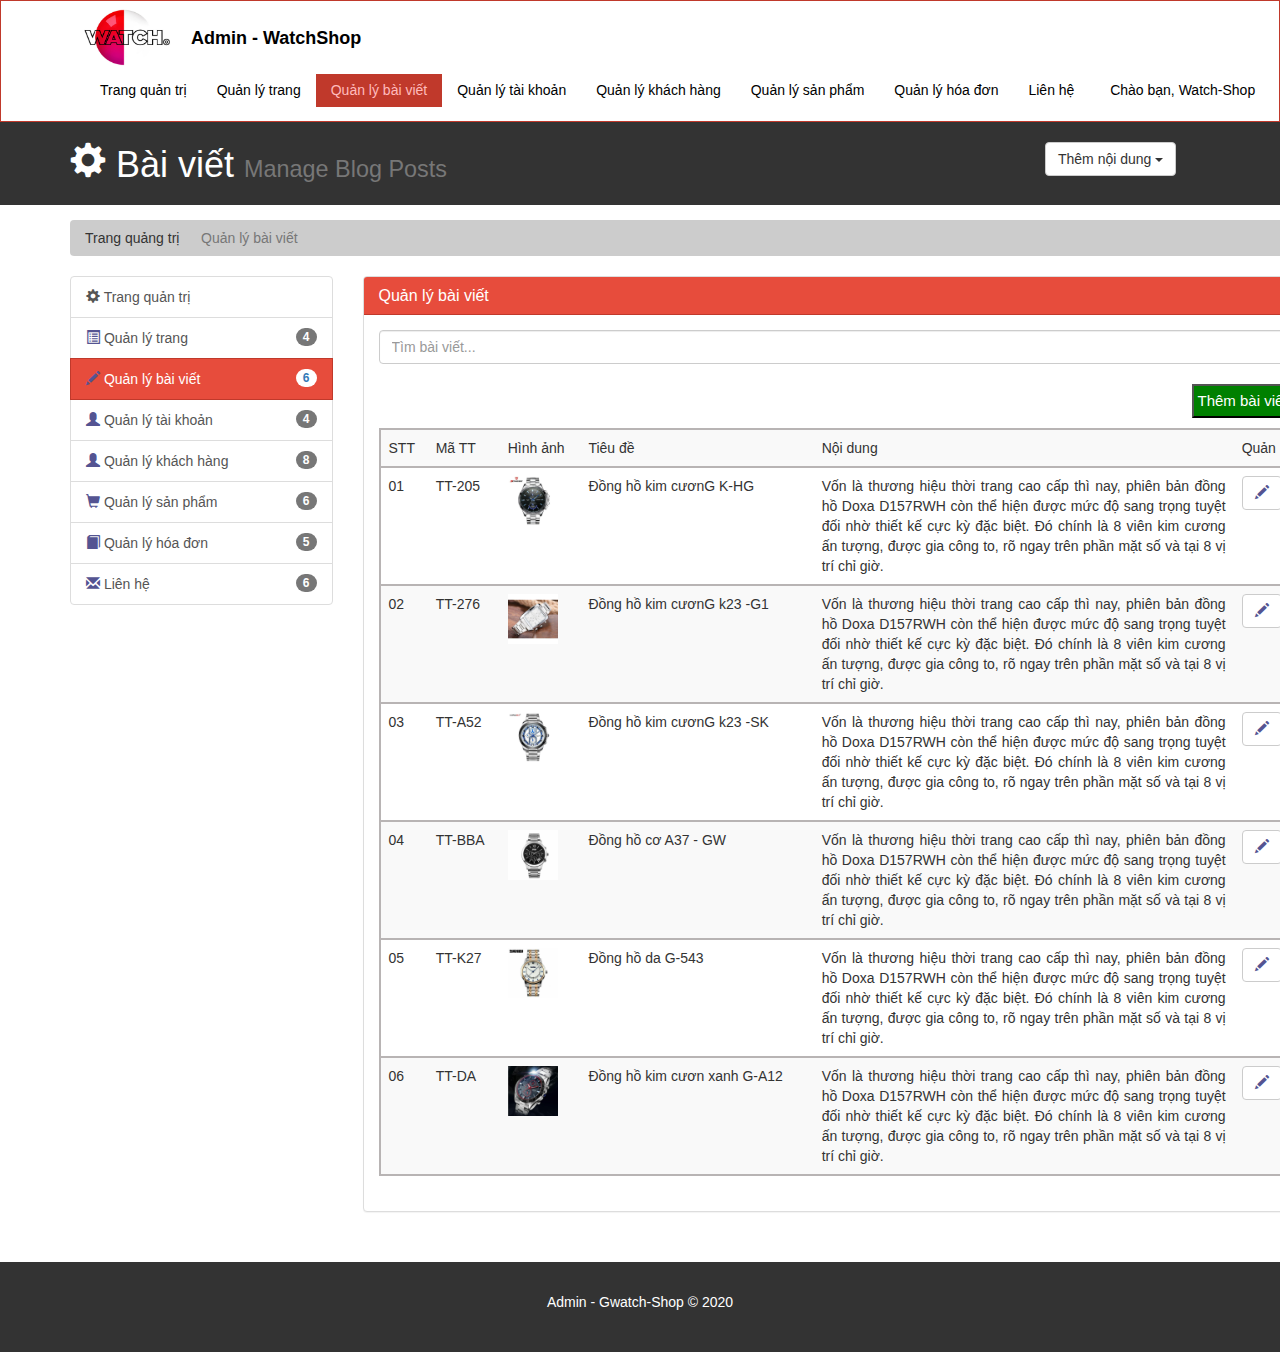
<file: Do_an_LTW/target/Do_an_LTW-1.0-SNAPSHOT/Admin_tino/adminstrap_theme/posts.html>
<!DOCTYPE html>
<html lang="en">
  <head>
    <meta charset="utf-8">
    <meta http-equiv="X-UA-Compatible" content="IE=edge">
    <meta name="viewport" content="width=device-width, initial-scale=1">
    <title>Admin Area | Posts</title>
    <!-- Bootstrap core CSS -->
    <link href="css/bootstrap.min.css" rel="stylesheet">
    <link href="css/style.css" rel="stylesheet">
    <script src="http://cdn.ckeditor.com/4.6.1/standard/ckeditor.js"></script>
  </head>
  <body>

    <nav class="navbar navbar-default">
      <div class="container">
        <div class="navbar-header">
          <button type="button" class="navbar-toggle collapsed" data-toggle="collapse" data-target="#navbar" aria-expanded="false" aria-controls="navbar">
            <span class="sr-only">Toggle navigation</span>
            <span class="icon-bar"></span>
            <span class="icon-bar"></span>
            <span class="icon-bar"></span>
          </button>
          <div class="logoadmin">
            <a  href="index.html"><img class="logo" src="image/logo.jpg" alt=""></a>
            <a class="navbar-brand" href="#">Admin - WatchShop</a>
          </div>
        </div>
        <div id="navbar" class="collapse navbar-collapse">
          <ul class="nav navbar-nav">
            <li><a href="index.html">Trang quản trị</a></li>
            <li><a href="pages.html">Quản lý trang</a></li>
            <li class="active"><a href="posts.html">Quản lý bài viết</a></li>
            <li><a href="users.html">Quản lý tài khoản</a></li>
            <li><a href="Customer.html">Quản lý khách hàng</a></li>
            <li><a href="product.html">Quản lý sản phẩm</a></li>
            <li><a href="hoadon.html">Quản lý hóa đơn</a></li>
            <li><a href="lienhe.html">Liên hệ</a></li>
          </ul>
          <ul class="nav navbar-nav navbar-right">
            <li><a href="#">Chào bạn, Watch-Shop</a></li>
            <li><a href="login.html">Đăng xuất</a></li>

          </ul>
        </div><!--/.nav-collapse -->
      </div>
    </nav>

    <header id="header">
      <div class="container">
        <div class="row">
          <div class="col-md-10">
            <h1><span class="glyphicon glyphicon-cog" aria-hidden="true"></span> Bài viết <small>Manage Blog Posts</small></h1>
          </div>
          <div class="col-md-2">
            <div class="dropdown create">
              <button class="btn btn-default dropdown-toggle" type="button" id="dropdownMenu1" data-toggle="dropdown" aria-haspopup="true" aria-expanded="true">
                Thêm nội dung
                <span class="caret"></span>
              </button>
              <ul class="dropdown-menu" aria-labelledby="dropdownMenu1">
                <li><a type="button" data-toggle="modal" data-target="#addPage">Thêm trang</a></li>
                <li><a href="blog_add.html">Thêm bài viết</a></li>
                <li><a href="user_add.html">Thêm tài khoản</a></li>
                <li><a href="product_add.html" type="button" >Thêm sản phẩm</a></li>
              </ul>
            </div>
          </div>
        </div>
      </div>
    </header>

    <section id="breadcrumb">
      <div class="container">
        <ol class="breadcrumb">
          <li><a href="index.html">Trang quảng trị</a></li>
          <li class="active">Quản lý bài viết</li>
        </ol>
      </div>
    </section>

    <section id="main">
      <div class="container">
        <div class="row">
          <div class="col-md-3">
            <div class="list-group">
              <a href="index.html" class="list-group-item ">
                <span class="glyphicon glyphicon-cog" aria-hidden="true"></span> Trang quản trị
              </a>
              <a href="pages.html" class="list-group-item"><span class="glyphicon glyphicon-list-alt" aria-hidden="true"></span> Quản lý trang <span class="badge">4</span></a>  
              <a href="posts.html" class="list-group-item active main-color-bg"><span  class="glyphicon glyphicon-pencil" aria-hidden="true"></span> Quản lý bài viết <span class="badge">6</span></a>
              <a href="users.html" class="list-group-item"><span class="glyphicon glyphicon-user" aria-hidden="true"></span> Quản lý tài khoản <span class="badge">4</span></a>
              <a href="Customer.html" class="list-group-item"><span class="glyphicon glyphicon-user" aria-hidden="true"></span> Quản lý khách hàng <span class="badge">8</span></a>
              <a href="product.html" class="list-group-item"><span class="glyphicon glyphicon-shopping-cart" aria-hidden="true"></span> Quản lý sản phẩm <span class="badge">6</span></a>
              <a href="hoadon.html" class="list-group-item"><span class="glyphicon glyphicon-book" aria-hidden="true"></span> Quản lý hóa đơn<span class="badge">5</span></a>
              <a href="lienhe.html" class="list-group-item"><span class="glyphicon glyphicon-envelope" aria-hidden="true"></span> Liên hệ <span class="badge">6</span></a>

            </div>

     
          </div>
          <div class="col-md-9">
            <!-- Website Overview -->
            <div class="panel panel-default">
              <div class="panel-heading main-color-bg">
                <h3 class="panel-title">Quản lý bài viết</h3>
              </div>
              <div class="panel-body">
                <div class="row">
                      <div class="col-md-12">
                          <input class="form-control" type="text" placeholder="Tìm bài viết...">
                      </div>
                </div>
                
                <br>
                
                <table class="table table-striped table-hover">
                
                 
                    <a href="blog_add.html"> <button id="btn_them_post">Thêm bài viết mới</button></a>
                
                    <tr>
                      <td>STT</td>
                      <td>Mã TT</td>
                      <td>Hình ảnh</td>
                      <td>Tiêu đề</td>
                      <td>Nội dung</td>
                      <td>Quản lý</td>
                     


                  </tr>
                  <tr>
                      <td>01</td>
                      <td>TT-205</td>
                      <td><img src="../adminstrap_theme/image/sp1.jpg" style="width: 50px;height: 50px;">
                      </td>
                      <td>Đồng hồ kim cươnG K-HG</td>
                      <td class="post_noidung">Vốn là thương hiệu thời trang cao cấp thì nay, phiên bản đồng hồ Doxa D157RWH còn thể hiện được mức độ sang trọng tuyệt đối nhờ thiết kế cực kỳ đặc biệt. Đó chính là 8 viên kim cương ấn tượng, được gia công to, rõ ngay trên phần mặt số và tại 8 vị trí chỉ giờ.</td>
                      <td><a class="btn btn-default" class="list-group-item" href="blog_add.html"><span class="glyphicon glyphicon-pencil" aria-hidden="true"></span></a> <a class="btn btn-danger"  class="list-group-item"
                        href="#"><span class="glyphicon glyphicon-trash"></span></a></td>                           </tr>
                  <tr>
                      <td>02</td>
                      <td>TT-276</td>
                      <td><img src="../adminstrap_theme/image/sp2.jpg" style="width: 50px;height: 50px;">
                      </td>
                      <td>Đồng hồ kim cươnG k23 -G1</td>
                      <td class="post_noidung">Vốn là thương hiệu thời trang cao cấp thì nay, phiên bản đồng hồ Doxa D157RWH còn thể hiện được mức độ sang trọng tuyệt đối nhờ thiết kế cực kỳ đặc biệt. Đó chính là 8 viên kim cương ấn tượng, được gia công to, rõ ngay trên phần mặt số và tại 8 vị trí chỉ giờ.</td>
                      <td><a class="btn btn-default" class="list-group-item" href="blog_add.html"><span class="glyphicon glyphicon-pencil" aria-hidden="true"></span></a> <a class="btn btn-danger"  class="list-group-item"
                        href="#"><span class="glyphicon glyphicon-trash"></span></a></td>                      </tr>
                  <tr>
                      <td>03</td>
                      <td>TT-A52</td>
                      <td><img src="../adminstrap_theme/image/sp3.jpg" style="width: 50px;height: 50px;">
                      </td>
                      <td>Đồng hồ kim cươnG k23 -SK</td>
                      <td class="post_noidung">Vốn là thương hiệu thời trang cao cấp thì nay, phiên bản đồng hồ Doxa D157RWH còn thể hiện được mức độ sang trọng tuyệt đối nhờ thiết kế cực kỳ đặc biệt. Đó chính là 8 viên kim cương ấn tượng, được gia công to, rõ ngay trên phần mặt số và tại 8 vị trí chỉ giờ.</td>
                      <td><a class="btn btn-default" class="list-group-item" href="blog_add.html"><span class="glyphicon glyphicon-pencil" aria-hidden="true"></span></a> <a class="btn btn-danger"  class="list-group-item"
                        href="#"><span class="glyphicon glyphicon-trash"></span></a></td>                      </tr>
                  <tr>
                      <td>04</td>
                      <td>TT-BBA</td>
                      <td><img src="../adminstrap_theme/image/sp4.jpg" style="width: 50px;height: 50px;">
                      </td>
                      <td>Đồng hồ cơ A37 - GW</td>
                      <td class="post_noidung">Vốn là thương hiệu thời trang cao cấp thì nay, phiên bản đồng hồ Doxa D157RWH còn thể hiện được mức độ sang trọng tuyệt đối nhờ thiết kế cực kỳ đặc biệt. Đó chính là 8 viên kim cương ấn tượng, được gia công to, rõ ngay trên phần mặt số và tại 8 vị trí chỉ giờ.</td>
                      <td><a class="btn btn-default" class="list-group-item" href="blog_add.html"><span class="glyphicon glyphicon-pencil" aria-hidden="true"></span></a> <a class="btn btn-danger"  class="list-group-item"
                        href="#"><span class="glyphicon glyphicon-trash"></span></a></td>                      </tr>
                  <tr>
                      <td>05</td>
                      <td>TT-K27</td>
                      <td><img src="../adminstrap_theme/image/sp5.jpg" style="width: 50px;height: 50px;">
                      </td>
                      <td>Đồng hồ da G-543</td>
                      <td class="post_noidung">Vốn là thương hiệu thời trang cao cấp thì nay, phiên bản đồng hồ Doxa D157RWH còn thể hiện được mức độ sang trọng tuyệt đối nhờ thiết kế cực kỳ đặc biệt. Đó chính là 8 viên kim cương ấn tượng, được gia công to, rõ ngay trên phần mặt số và tại 8 vị trí chỉ giờ.</td>
                      <td><a class="btn btn-default" class="list-group-item" href="blog_add.html"><span class="glyphicon glyphicon-pencil" aria-hidden="true"></span></a> <a class="btn btn-danger"  class="list-group-item"
                        href="#"><span class="glyphicon glyphicon-trash"></span></a></td>                      </tr>
                  <tr>
                      <td>06</td>
                      <td>TT-DA</td>
                      <td><img src="../adminstrap_theme/image/sp6.jpg" style="width: 50px;height: 50px;">
                      </td>
                      <td>Đồng hồ kim cươn xanh G-A12</td>
                      <td class="post_noidung">Vốn là thương hiệu thời trang cao cấp thì nay, phiên bản đồng hồ Doxa D157RWH còn thể hiện được mức độ sang trọng tuyệt đối nhờ thiết kế cực kỳ đặc biệt. Đó chính là 8 viên kim cương ấn tượng, được gia công to, rõ ngay trên phần mặt số và tại 8 vị trí chỉ giờ.</td>
                      <td><a class="btn btn-default" class="list-group-item" href="blog_add.html"><span class="glyphicon glyphicon-pencil" aria-hidden="true"></span></a> <a class="btn btn-danger"  class="list-group-item"
                        href="#"><span class="glyphicon glyphicon-trash"></span></a></td>                      </tr>
                  
              </table>
              </div>
              </div>

          </div>
        </div>
      </div>
    </section>

    <footer id="footer">
      <p>Admin - Gwatch-Shop &copy; 2020</p>
    </footer>

    <!-- Modals -->

    <!-- Add Page -->
    <div class="modal fade" id="addPage" tabindex="-1" role="dialog" aria-labelledby="myModalLabel">
  <div class="modal-dialog" role="document">
    <div class="modal-content">
      <form>
      <div class="modal-header">
        <button type="button" class="close" data-dismiss="modal" aria-label="Close"><span aria-hidden="true">&times;</span></button>
        <h4 class="modal-title" id="myModalLabel">Add Page</h4>
      </div>
      <div class="modal-body">
        <div class="form-group">
          <label>Page Title</label>
          <input type="text" class="form-control" placeholder="Page Title">
        </div>
        <div class="form-group">
          <label>Page Body</label>
          <textarea name="editor1" class="form-control" placeholder="Page Body"></textarea>
        </div>
        <div class="checkbox">
          <label>
            <input type="checkbox"> Published
          </label>
        </div>
        <div class="form-group">
          <label>Meta Tags</label>
          <input type="text" class="form-control" placeholder="Add Some Tags...">
        </div>
        <div class="form-group">
          <label>Meta Description</label>
          <input type="text" class="form-control" placeholder="Add Meta Description...">
        </div>
      </div>
      <div class="modal-footer">
        <button type="button" class="btn btn-default" data-dismiss="modal">Close</button>
        <button type="submit" class="btn btn-primary">Save changes</button>
      </div>
    </form>
    </div>
  </div>
</div>

  <script>
     CKEDITOR.replace( 'editor1' );
 </script>

    <!-- Bootstrap core JavaScript
    ================================================== -->
    <!-- Placed at the end of the document so the pages load faster -->
    <script src="https://ajax.googleapis.com/ajax/libs/jquery/1.12.4/jquery.min.js"></script>
    <script src="js/bootstrap.min.js"></script>
  </body>
</html>
</file>
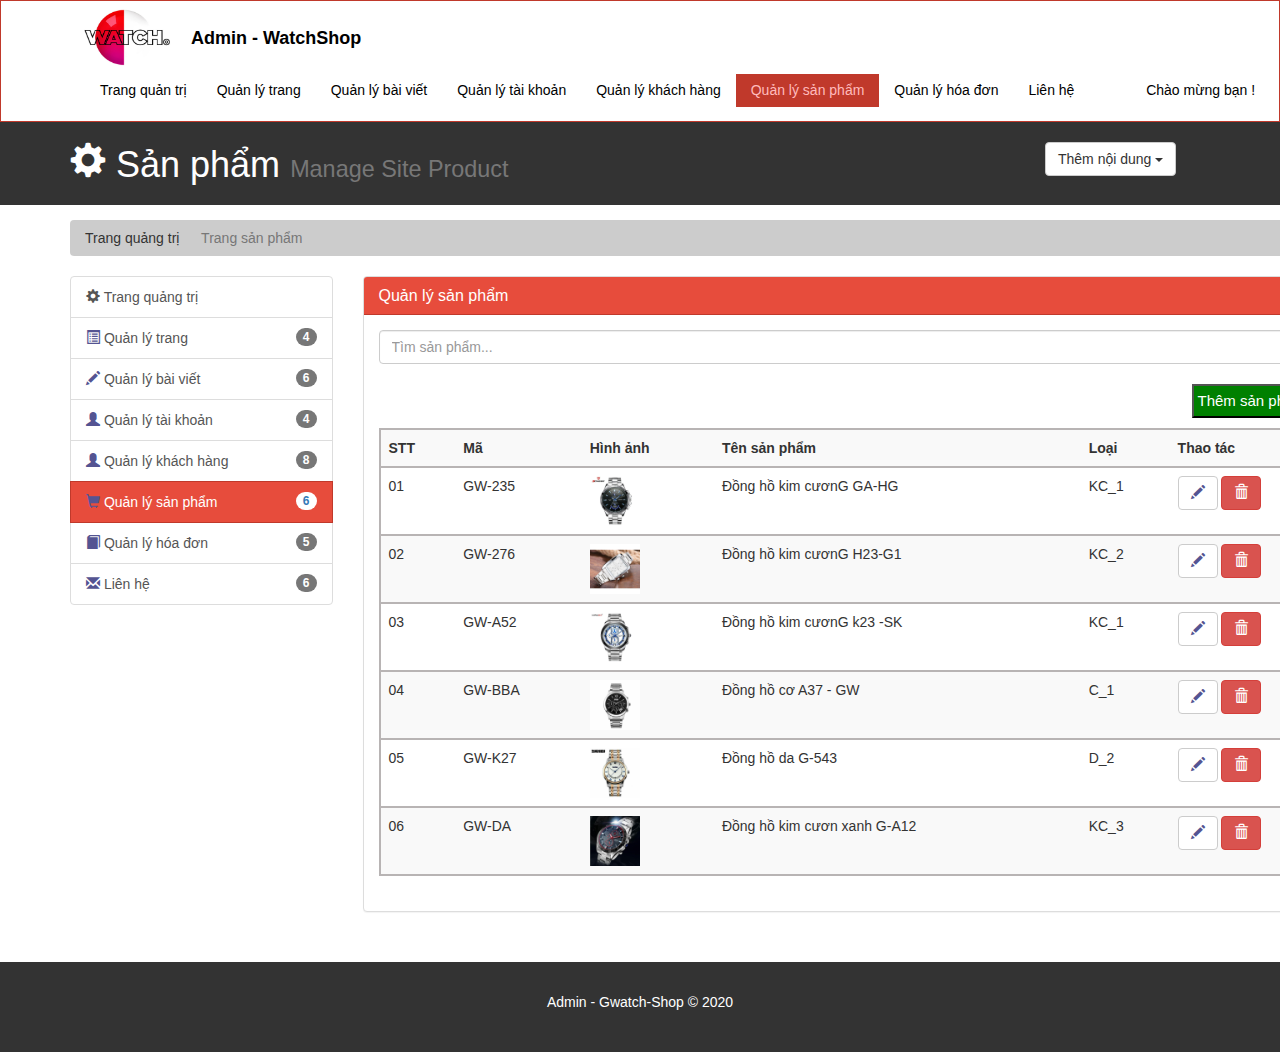
<file: Do_an_LTW/target/Do_an_LTW-1.0-SNAPSHOT/Admin_tino/adminstrap_theme/product.html>
<!DOCTYPE html>
<html lang="en">

<head>
    <meta charset="utf-8">
    <meta http-equiv="X-UA-Compatible" content="IE=edge">
    <meta name="viewport" content="width=device-width, initial-scale=1">
    <title>Admin Area | Dashboard</title>
    <!-- Bootstrap core CSS -->
    <link href="css/bootstrap.min.css" rel="stylesheet">
    <link href="css/style.css" rel="stylesheet">
    <script src="http://cdn.ckeditor.com/4.6.1/standard/ckeditor.js"></script>
</head>

<body>

    <nav class="navbar navbar-default">
        <div class="container">
            <div class="navbar-header">
                <button type="button" class="navbar-toggle collapsed" data-toggle="collapse" data-target="#navbar"
                    aria-expanded="false" aria-controls="navbar">
                    <span class="sr-only">Toggle navigation</span>
                    <span class="icon-bar"></span>
                    <span class="icon-bar"></span>
                    <span class="icon-bar"></span>
                </button>
                <div class="logoadmin">
                    <a  href="index.html"><img class="logo" src="image/logo.jpg" alt=""></a>
                    <a class="navbar-brand" href="#">Admin - WatchShop</a>
                  </div>
            </div>
            <div id="navbar" class="collapse navbar-collapse">
                <ul class="nav navbar-nav">
                    <li><a href="index.html">Trang quản trị</a></li>
                    <li><a href="pages.html">Quản lý trang</a></li>
                    <li><a href="posts.html">Quản lý bài viết</a></li>
                    <li><a href="users.html">Quản lý tài khoản</a></li>
                    <li><a href="Customer.html">Quản lý khách hàng</a></li>
                    <li class="active"><a href="product.html">Quản lý sản phẩm</a></li>
                    <li><a href="hoadon.html">Quản lý hóa đơn</a></li>
                    <li><a href="lienhe.html">Liên hệ</a></li>
                </ul>
                <ul class="nav navbar-nav navbar-right">
                    <li><a href="#">Chào mừng bạn !</a></li>
                    <li><a href="login.html">Đăng xuất</a></li>
                </ul>
            </div>
            <!--/.nav-collapse -->
        </div>
    </nav>

    <header id="header">
        <div class="container">
            <div class="row">
                <div class="col-md-10">
                    <h1><span class="glyphicon glyphicon-cog" aria-hidden="true"></span> Sản phẩm <small>Manage Site
                            Product</small></h1>
                </div>
                <div class="col-md-2">
                    <div class="dropdown create">
                        <button class="btn btn-default dropdown-toggle" type="button" id="dropdownMenu1"
                            data-toggle="dropdown" aria-haspopup="true" aria-expanded="true">
                            Thêm nội dung
                            <span class="caret"></span>
                        </button>
                        <ul class="dropdown-menu" aria-labelledby="dropdownMenu1">
                            <li><a type="button" data-toggle="modal" data-target="#addPage">Thêm trang</a></li>
                            <li><a href="blog_add.html">Thêm bài viết</a></li>
                            <li><a href="user_add.html">Thêm tài khoản</a></li>
                            <li><a href="product_add.html" type="button" >Thêm sản phẩm</a></li>

                        </ul>
                    </div>
                </div>
            </div>
        </div>
    </header>

    <section id="breadcrumb">
        <div class="container">
            <ol class="breadcrumb">
                <li><a href="index.html"> Trang quảng trị</a></li>
                <li class="active">Trang sản phẩm</li>
            </ol>
        </div>
    </section>

    <section id="main">
        <div class="container">
            <div class="row">
                <div class="col-md-3">
                    <div class="list-group">
                        <a href="index.html" class="list-group-item ">
                            <span class="glyphicon glyphicon-cog" aria-hidden="true"></span> Trang quảng trị
                        </a>
                        <a href="pages.html" class="list-group-item"><span class="glyphicon glyphicon-list-alt" aria-hidden="true"></span> Quản lý trang <span class="badge">4</span></a>
                        <a href="posts.html" class="list-group-item"><span class="glyphicon glyphicon-pencil" aria-hidden="true"></span> Quản lý bài viết <span class="badge">6</span></a>
                        <a href="users.html" class="list-group-item"><span class="glyphicon glyphicon-user" aria-hidden="true"></span> Quản lý tài khoản <span class="badge">4</span></a>
                        <a href="Customer.html" class="list-group-item"><span class="glyphicon glyphicon-user" aria-hidden="true"></span> Quản lý khách hàng <span class="badge">8</span></a>
                        <a href="product.html" class="list-group-item active main-color-bg"><span class="glyphicon glyphicon-shopping-cart" aria-hidden="true"></span> Quản lý sản phẩm <span class="badge">6</span></a>
                        <a href="hoadon.html" class="list-group-item"><span class="glyphicon glyphicon-book" aria-hidden="true"></span> Quản lý hóa đơn<span class="badge">5</span></a>
                        <a href="lienhe.html" class="list-group-item"><span class="glyphicon glyphicon-envelope" aria-hidden="true"></span> Liên hệ <span class="badge">6</span></a>
          
                    </div>

                
                </div>
                <div class="col-md-9">
             

                    <!-- Website Overview -->
                    <div class="panel panel-default">
                        <div class="panel-heading main-color-bg">
                            <h3 class="panel-title">Quản lý sản phẩm</h3>
                        </div>
                        <div class="panel-body">
                            <div class="row">
                                <div class="col-md-12">
                                    <input class="form-control" type="text" placeholder="Tìm sản phẩm...">
                                </div>
                            </div>
                            <br>
                            <table class="table table-striped table-hover">
                                <a href="blog_add.html"> <button id="btn_them_post">Thêm sản phẩm mới</button></a>

                                <tr>
                                    <th>STT</th>
                                    <th>Mã </th>
                                    <th>Hình ảnh</th>
                                    <th>Tên sản phẩm</th>
                                    <th>Loại</th>
                                    <th>Thao tác</th>


                                </tr>
                                <tr>
                                    <td>01</td>
                                    <td>GW-235</td>
                                    <td><img src="../adminstrap_theme/image/sp1.jpg" style="width: 50px;height: 50px;">
                                    </td>
                                    <td>Đồng hồ kim cươnG GA-HG</td>
                                    <td>KC_1</td>
                                    <td><a class="btn btn-default" class="list-group-item" href="product_add.html"><span class="glyphicon glyphicon-pencil" aria-hidden="true"></span></a> <a class="btn btn-danger"  class="list-group-item"
                                        href="#"><span class="glyphicon glyphicon-trash"></span></a></td>                                </tr>
                                <tr>
                                    <td>02</td>
                                    <td>GW-276</td>
                                    <td><img src="../adminstrap_theme/image/sp2.jpg" style="width: 50px;height: 50px;">
                                    </td>
                                    <td>Đồng hồ kim cươnG H23-G1</td>
                                    <td>KC_2</td>
                                    <td><a class="btn btn-default" class="list-group-item" href="product_add.html"><span class="glyphicon glyphicon-pencil" aria-hidden="true"></span></a> <a class="btn btn-danger"  class="list-group-item"
                                        href="#"><span class="glyphicon glyphicon-trash"></span></a></td>                                         </tr>
                                <tr>
                                    <td>03</td>
                                    <td>GW-A52</td>
                                    <td><img src="../adminstrap_theme/image/sp3.jpg" style="width: 50px;height: 50px;">
                                    </td>
                                    <td>Đồng hồ kim cươnG k23 -SK</td>
                                    <td>KC_1</td>
                                    <td><a class="btn btn-default" class="list-group-item" href="product_add.html"><span class="glyphicon glyphicon-pencil" aria-hidden="true"></span></a> <a class="btn btn-danger"  class="list-group-item"
                                        href="#"><span class="glyphicon glyphicon-trash"></span></a></td>         
                                </tr>
                                <tr>
                                    <td>04</td>
                                    <td>GW-BBA</td>
                                    <td><img src="../adminstrap_theme/image/sp4.jpg" style="width: 50px;height: 50px;">
                                    </td>
                                    <td>Đồng hồ cơ A37 - GW</td>
                                    <td>C_1</td>
                                    <td><a class="btn btn-default" class="list-group-item" href="product_add.html"><span class="glyphicon glyphicon-pencil" aria-hidden="true"></span></a> <a class="btn btn-danger"  class="list-group-item"
                                        href="#"><span class="glyphicon glyphicon-trash"></span></a></td>         
                                </tr>
                                <tr>
                                    <td>05</td>
                                    <td>GW-K27</td>
                                    <td><img src="../adminstrap_theme/image/sp5.jpg" style="width: 50px;height: 50px;">
                                    </td>
                                    <td>Đồng hồ da G-543</td>
                                    <td>D_2</td>
                                    <td><a class="btn btn-default" class="list-group-item" href="product_add.html"><span class="glyphicon glyphicon-pencil" aria-hidden="true"></span></a> <a class="btn btn-danger"  class="list-group-item"
                                        href="#"><span class="glyphicon glyphicon-trash"></span></a></td>         
                                </tr>
                                <tr>
                                    <td>06</td>
                                    <td>GW-DA</td>
                                    <td><img src="../adminstrap_theme/image/sp6.jpg" style="width: 50px;height: 50px;">
                                    </td>
                                    <td>Đồng hồ kim cươn xanh G-A12</td>
                                    <td>KC_3</td>
                                    <td><a class="btn btn-default" class="list-group-item" href="product_add.html"><span class="glyphicon glyphicon-pencil" aria-hidden="true"></span></a> <a class="btn btn-danger"  class="list-group-item"
                                        href="#"><span class="glyphicon glyphicon-trash"></span></a></td>         
                                </tr>

                            </table>
                        </div>
                    </div>

                    </div>
                </div>
    </section>
    <footer id="footer">
        <p>Admin - Gwatch-Shop &copy; 2020</p>
      </footer>
    <!-- Add Page -->
    <div class="modal fade" id="addPage" tabindex="-1" role="dialog" aria-labelledby="myModalLabel">
        <div class="modal-dialog" role="document">
            <div class="modal-content">
                <form>
                    <div class="modal-header">
                        <button type="button" class="close" data-dismiss="modal"
                            aria-label="Close"><span aria-hidden="true">&times;</span></button>
                        <h4 class="modal-title" id="myModalLabel">Add Page</h4>
                    </div>
                    <div class="modal-body">
                        <div class="form-group">
                            <label>Page Title</label>
                            <input type="text" class="form-control" placeholder="Page Title">
                        </div>
                        <div class="form-group">
                            <label>Page Body</label>
                            <textarea name="editor1" class="form-control"
                                placeholder="Page Body"></textarea>
                        </div>
                        <div class="checkbox">
                            <label>
                                <input type="checkbox"> Published
                            </label>
                        </div>
                        <div class="form-group">
                            <label>Meta Tags</label>
                            <input type="text" class="form-control" placeholder="Add Some Tags...">
                        </div>
                        <div class="form-group">
                            <label>Meta Description</label>
                            <input type="text" class="form-control"
                                placeholder="Add Meta Description...">
                        </div>
                    </div>
                    <div class="modal-footer">
                        <button type="button" class="btn btn-default"
                            data-dismiss="modal">Close</button>
                        <button type="submit" class="btn btn-primary">Save changes</button>
                    </div>
                </form>
            </div>
        </div>
        <script>
            CKEDITOR.replace( 'editor1' );
        </script>
       
           <!-- Bootstrap core JavaScript
           ================================================== -->
           <!-- Placed at the end of the document so the pages load faster -->
           <script src="https://ajax.googleapis.com/ajax/libs/jquery/1.12.4/jquery.min.js"></script>
           <script src="js/bootstrap.min.js"></script>
         </body>
       </html>
</file>
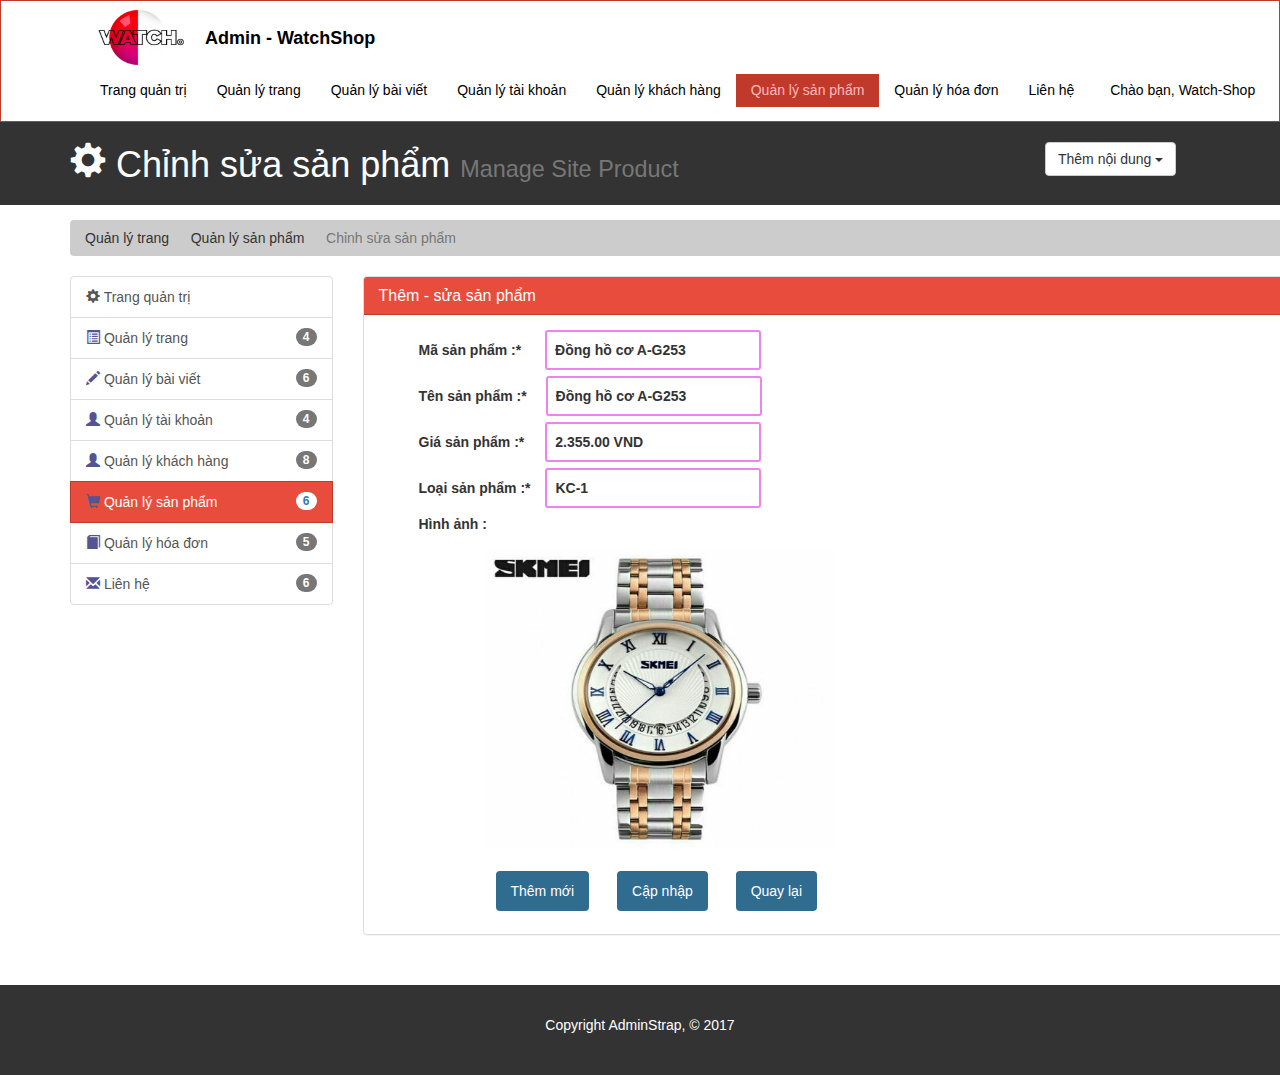
<file: Do_an_LTW/target/Do_an_LTW-1.0-SNAPSHOT/Admin_tino/adminstrap_theme/product_add.html>
<!DOCTYPE html>
<html lang="en">
  <head>
    <meta charset="utf-8">
    <meta http-equiv="X-UA-Compatible" content="IE=edge">
    <meta name="viewport" content="width=device-width, initial-scale=1">
    <title>Admin Area | Edit Page</title>
    <!-- Bootstrap core CSS -->
    <link href="css/bootstrap.min.css" rel="stylesheet">
    <link href="css/style.css" rel="stylesheet">
    <link rel="stylesheet" href="css/styles-productadd.css">
    <script src="http://cdn.ckeditor.com/4.6.1/standard/ckeditor.js"></script>
  </head>
  <body>

    <nav class="navbar navbar-default">
      <div class="container">
        <div class="navbar-header">
          <button type="button" class="navbar-toggle collapsed" data-toggle="collapse" data-target="#navbar" aria-expanded="false" aria-controls="navbar">
            <span class="sr-only">Toggle navigation</span>
            <span class="icon-bar"></span>
            <span class="icon-bar"></span>
            <span class="icon-bar"></span>
          </button>
          <div class="logoadmin">
            <a  href="index.html"><img class="logo" src="image/logo.jpg" alt=""></a>
            <a class="navbar-brand" href="#">Admin - WatchShop</a>
          </div>
        </div>
        <div id="navbar" class="collapse navbar-collapse">
          <ul class="nav navbar-nav">
            <li><a href="index.html">Trang quản trị</a></li>
                    <li><a href="pages.html">Quản lý trang</a></li>
                    <li><a href="posts.html">Quản lý bài viết</a></li>
                    <li><a href="users.html">Quản lý tài khoản</a></li>
                    <li><a href="Customer.html">Quản lý khách hàng</a></li>
                    <li class="active"><a href="product.html">Quản lý sản phẩm</a></li>
                    <li><a href="hoadon.html">Quản lý hóa đơn</a></li>
                    <li><a href="lienhe.html">Liên hệ</a></li>
          </ul>
          <ul class="nav navbar-nav navbar-right">
            <li><a href="#">Chào bạn, Watch-Shop</a></li>
            <li><a href="login.html">Đăng xuất</a></li>
          </ul>
        </div><!--/.nav-collapse -->
      </div>
    </nav>

    <header id="header">
      <div class="container">
        <div class="row">
          <div class="col-md-10">
            <h1><span class="glyphicon glyphicon-cog" aria-hidden="true"></span> Chỉnh sửa sản phẩm <small> Manage Site Product </small></h1>
          </div>
          <div class="col-md-2">
            <div class="dropdown create">
              <button class="btn btn-default dropdown-toggle" type="button" id="dropdownMenu1" data-toggle="dropdown" aria-haspopup="true" aria-expanded="true">
                Thêm nội dung
                <span class="caret"></span>
              </button>
              <ul class="dropdown-menu" aria-labelledby="dropdownMenu1">
                <li><a type="button" data-toggle="modal" data-target="#addPage">Thêm trang</a></li>
                <li><a href="blog_add.html">Thêm bài viết</a></li>
                <li><a href="user_add.html">Thêm tài khoản</a></li>
                <li><a href="product_add.html" type="button" >Thêm sản phẩm</a></li>
              </ul>
            </div>
          </div>
        </div>
      </div>
    </header>

    <section id="breadcrumb">
      <div class="container">
        <ol class="breadcrumb">
          <li><a href="index.html">Quản lý trang</a></li>
          <li><a href="product.html">Quản lý sản phẩm</a></li>
          <li class="active">Chỉnh sửa sản phẩm</li>
        </ol>
      </div>
    </section>

    <section id="main">
      <div class="container">
        <div class="row">
          <div class="col-md-3">
            <div class="list-group">
              <a href="index.html" class="list-group-item ">
                <span class="glyphicon glyphicon-cog" aria-hidden="true"></span> Trang quản trị
              </a>
              <a href="pages.html" class="list-group-item"><span class="glyphicon glyphicon-list-alt" aria-hidden="true"></span> Quản lý trang <span class="badge">4</span></a>
              <a href="posts.html" class="list-group-item"><span class="glyphicon glyphicon-pencil" aria-hidden="true"></span> Quản lý bài viết <span class="badge">6</span></a>
              <a href="users.html" class="list-group-item"><span class="glyphicon glyphicon-user" aria-hidden="true"></span> Quản lý tài khoản <span class="badge">4</span></a>
              <a href="Customer.html" class="list-group-item"><span class="glyphicon glyphicon-user" aria-hidden="true"></span> Quản lý khách hàng <span class="badge">8</span></a>
              <a href="product.html" class="list-group-item active main-color-bg"><span class="glyphicon glyphicon-shopping-cart" aria-hidden="true"></span> Quản lý sản phẩm <span class="badge">6</span></a>
              <a href="hoadon.html" class="list-group-item"><span class="glyphicon glyphicon-book" aria-hidden="true"></span> Quản lý hóa đơn<span class="badge">5</span></a>
              <a href="lienhe.html" class="list-group-item"><span class="glyphicon glyphicon-envelope" aria-hidden="true"></span> Liên hệ <span class="badge">6</span></a>
   </div>

     
          </div>
          <div class="col-md-9">
            <!-- Website Overview -->
            <div class="panel panel-default">
              <div class="panel-heading main-color-bg">
                <h3 class="panel-title">Thêm - sửa sản phẩm</h3>
              </div>
              <div class="panel-body">
                <table id="product_add" class="form">
                    <!-- BEGIN block_error -->
                    <tr>
                        <th>
                            Mã sản phẩm  :<span class="note">*</span>
                            <input value="Đồng hồ cơ A-G253">
                        </th>
                        <td>
                            <asp:TextBox runat="server" type="text" size="70" ID="txtName"></asp:TextBox>

                        </td>
                        
                    </tr>
                    <!-- END block_error -->
                    <tr>
                        <th>
                            Tên sản phẩm :<span class="note">*</span>
                            <input class="name" value="Đồng hồ cơ A-G253" >
                        </th>
                        <td>
                            <asp:TextBox runat="server" type="text" size="70" ID="txtName"></asp:TextBox> 
                        </td>
                    </tr>
                    <tr>
                        <th>
                            Giá sản phẩm :<span class="note">*</span>
                            <input class="email" value="2.355.00 VND">
                        </th>
                        <td>
                            <asp:TextBox runat="server" type="text" size="10" ID="txtGiaMoi"></asp:TextBox>
                        </td>
                    </tr>
                    <tr>
                        <th>
                            Loại sản phẩm :<span class="note">*</span>
                            <input class="phone" value="KC-1">
                        </th>
                        <td>
                            <asp:TextBox runat="server" type="text" size="10" ID="txtLoai"></asp:TextBox>
                        </td>
                    </tr>
                    
                   
                   
                    <tr>
                        <th valign="top">
                            Hình ảnh :
                        </th>
                        <td>
                            <CKEditor:CKEditorControl ID="CKEditor_ThongTin" runat="server"></CKEditor:CKEditorControl>
                        </td>
                    </tr>
                    <tr>
                        <th valign="top">
                            
                        </th>
                        <td>
                            <asp:CheckBox id="ChkHot" runat="server" Text="Sản phẩm nổi bật"></asp:CheckBox>
                        </td>
                    </tr>
                    <tr>
                        
                        <td>
                            <asp:Panel ID="PnImg1" runat="server" Visible="false">
                                <asp:Label ID="LblImg1" runat="server"></asp:Label>
                                <img src="../adminstrap_theme/image/sp5.jpg" /><a></a>
                            </asp:Panel>
                        </td>
                        <td>
                          
                        </td>
                    </tr>
                  
                    
                    
                </table>
                <br>
                <table id="btn_add_edit" class="page">
                    <tr>
                        <td>
                            <asp:Panel ID="PnAdd" runat="server">
                                <input type="submit" class="button" runat="server" id="BtnSubmit" value="Thêm mới"
                                    onserverclick="BtnSubmit_ServerClick">
                                        </asp:Panel>
                            <asp:Panel ID="PnEdit" runat="server">
                                <input type="submit" class="button" runat="server" id="BtnEdit" value="Cập nhập" onserverclick="BtnEdit_ServerClick">
                            </asp:Panel>
                            <asp:Panel ID="PnQuayLai" runat="server">
                                <input type="button" value="Quay lại" onclick="javascript:history.go(-1)" class="button">
                            </asp:Panel>
                        </td>
                    </tr>
                </table>
              </div>
              </div>

          </div>
        </div>
      </div>
    </section>

    <footer id="footer">
      <p>Copyright AdminStrap, &copy; 2017</p>
    </footer>

    <!-- Modals -->

    <!-- Add Page -->
    <div class="modal fade" id="addPage" tabindex="-1" role="dialog" aria-labelledby="myModalLabel">
  <div class="modal-dialog" role="document">
    <div class="modal-content">
      <form>
      <div class="modal-header">
        <button type="button" class="close" data-dismiss="modal" aria-label="Close"><span aria-hidden="true">&times;</span></button>
        <h4 class="modal-title" id="myModalLabel">Add Page</h4>
      </div>
      <div class="modal-body">
        <div class="form-group">
          <label>Page Title</label>
          <input type="text" class="form-control" placeholder="Page Title">
        </div>
        <div class="form-group">
          <label>Page Body</label>
          <textarea name="editor1" class="form-control" placeholder="Page Body"></textarea>
        </div>
        <div class="checkbox">
          <label>
            <input type="checkbox"> Published
          </label>
        </div>
        <div class="form-group">
          <label>Meta Tags</label>
          <input type="text" class="form-control" placeholder="Add Some Tags...">
        </div>
        <div class="form-group">
          <label>Meta Description</label>
          <input type="text" class="form-control" placeholder="Add Meta Description...">
        </div>
      </div>
      <div class="modal-footer">
        <button type="button" class="btn btn-default" data-dismiss="modal">Close</button>
        <button type="submit" class="btn btn-primary">Save changes</button>
      </div>
    </form>
    </div>
  </div>
</div>

  <script>
     CKEDITOR.replace( 'editor1' );
 </script>

    <!-- Bootstrap core JavaScript
    ================================================== -->
    <!-- Placed at the end of the document so the pages load faster -->
    <script src="https://ajax.googleapis.com/ajax/libs/jquery/1.12.4/jquery.min.js"></script>
    <script src="js/bootstrap.min.js"></script>
  </body>
</html>
</file>
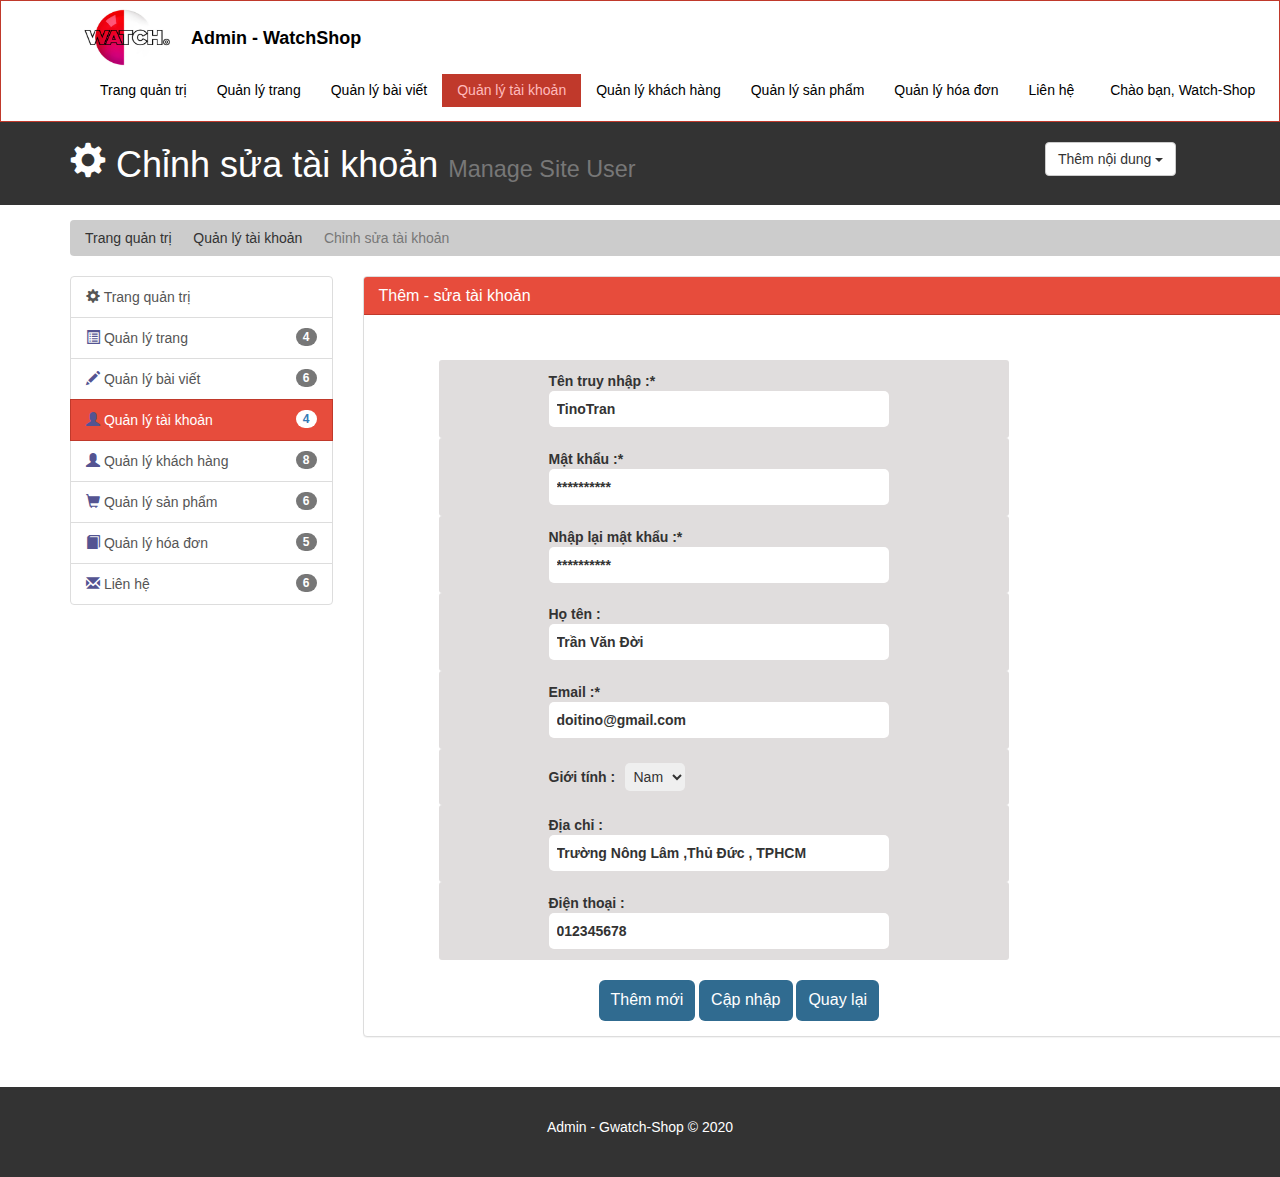
<file: Do_an_LTW/target/Do_an_LTW-1.0-SNAPSHOT/Admin_tino/adminstrap_theme/user_add.html>
<!DOCTYPE html>
<html lang="en">
  <head>
    <meta charset="utf-8">
    <meta http-equiv="X-UA-Compatible" content="IE=edge">
    <meta name="viewport" content="width=device-width, initial-scale=1">
    <title>Admin Area | Edit Page</title>
    <!-- Bootstrap core CSS -->
    <link href="css/bootstrap.min.css" rel="stylesheet">
    <link href="css/style.css" rel="stylesheet">
    <link rel="stylesheet" href="css/styles-useradd.css">
    <script src="http://cdn.ckeditor.com/4.6.1/standard/ckeditor.js"></script>
  </head>
  <body>

    <nav class="navbar navbar-default">
      <div class="container">
        <div class="navbar-header">
          <button type="button" class="navbar-toggle collapsed" data-toggle="collapse" data-target="#navbar" aria-expanded="false" aria-controls="navbar">
            <span class="sr-only">Toggle navigation</span>
            <span class="icon-bar"></span>
            <span class="icon-bar"></span>
            <span class="icon-bar"></span>
          </button>
          <div class="logoadmin">
            <a  href="index.html"><img class="logo" src="image/logo.jpg" alt=""></a>
            <a class="navbar-brand" href="#">Admin - WatchShop</a>
          </div>
        </div>
        <div id="navbar" class="collapse navbar-collapse">
          <ul class="nav navbar-nav">
            <li><a href="index.html">Trang quản trị</a></li>
            <li><a href="pages.html">Quản lý trang</a></li>
            <li><a href="posts.html">Quản lý bài viết</a></li>
            <li class="active"><a href="users.html">Quản lý tài khoản</a></li>
            <li><a href="Customer.html">Quản lý khách hàng</a></li>
            <li><a href="product.html">Quản lý sản phẩm</a></li>
            <li><a href="hoadon.html">Quản lý hóa đơn</a></li>
            <li><a href="lienhe.html">Liên hệ</a></li>
          </ul>
          <ul class="nav navbar-nav navbar-right">
            <li><a href="#">Chào bạn, Watch-Shop</a></li>
            <li><a href="login.html">Đăng xuất</a></li>
          </ul>
        </div><!--/.nav-collapse -->
      </div>
    </nav>

    <header id="header">
      <div class="container">
        <div class="row">
          <div class="col-md-10">
            <h1><span class="glyphicon glyphicon-cog" aria-hidden="true"></span> Chỉnh sửa tài khoản <small>Manage Site User</small></h1>
          </div>
          <div class="col-md-2">
            <div class="dropdown create">
              <button class="btn btn-default dropdown-toggle" type="button" id="dropdownMenu1" data-toggle="dropdown" aria-haspopup="true" aria-expanded="true">
                Thêm nội dung
                <span class="caret"></span>
              </button>
              <ul class="dropdown-menu" aria-labelledby="dropdownMenu1">
                <li><a type="button" data-toggle="modal" data-target="#addPage">Thêm trang</a></li>
                <li><a href="blog_add.html">Thêm bài viết</a></li>
                <li><a href="user_add.html">Thêm tài khoản</a></li>
                <li><a href="product_add.html" type="button" >Thêm sản phẩm</a></li>
              </ul>
            </div>
          </div>
        </div>
      </div>
    </header>

    <section id="breadcrumb">
      <div class="container">
        <ol class="breadcrumb">
          <li><a href="index.html">Trang quản trị</a></li>
          <li><a href="users.html">Quản lý tài khoản</a></li>
          <li class="active">Chỉnh sửa tài khoản</li>
        </ol>
      </div>
    </section>

    <section id="main">
      <div class="container">
        <div class="row">
          <div class="col-md-3">
            <div class="list-group">
              <a href="index.html" class="list-group-item ">
                <span class="glyphicon glyphicon-cog" aria-hidden="true"></span> Trang quản trị
              </a>
              <a href="pages.html" class="list-group-item"><span class="glyphicon glyphicon-list-alt" aria-hidden="true"></span> Quản lý trang <span class="badge">4</span></a>
              <a href="posts.html" class="list-group-item"><span class="glyphicon glyphicon-pencil" aria-hidden="true"></span> Quản lý bài viết <span class="badge">6</span></a>
              <a href="users.html" class="list-group-item active main-color-bg"><span class="glyphicon glyphicon-user" aria-hidden="true"></span> Quản lý tài khoản <span class="badge">4</span></a>
              <a href="Customer.html" class="list-group-item"><span class="glyphicon glyphicon-user" aria-hidden="true"></span> Quản lý khách hàng <span class="badge">8</span></a>
              <a href="product.html" class="list-group-item"><span class="glyphicon glyphicon-shopping-cart" aria-hidden="true"></span> Quản lý sản phẩm <span class="badge">6</span></a>
              <a href="hoadon.html" class="list-group-item"><span class="glyphicon glyphicon-book" aria-hidden="true"></span> Quản lý hóa đơn<span class="badge">5</span></a>
              <a href="lienhe.html" class="list-group-item"><span class="glyphicon glyphicon-envelope" aria-hidden="true"></span> Liên hệ <span class="badge">6</span></a>
   </div>

         
          </div>
          <div class="col-md-9">
            <div class="panel panel-default">
                <div class="panel-heading main-color-bg">
                  <h3 class="panel-title">Thêm - sửa tài khoản</h3>
                </div>
                <div class="panel-body">
                  <table id="product_add" class="form">
            
            <table class="content" style="background-color: white;width: 800px;">
                <tr>
                    <td>
                       
                        <table class="boder" cellSpacing="1" cellPadding="1">
                            <tr>
                                <td >
                                  
                                    
                                    <table id="user_add_form" class="form" >
                                      
                                        
                                        <tr>
                                            <th>Tên truy nhập :<span class="note">*</span><input value="TinoTran">  </th>
                                            <td><asp:TextBox runat="server" type="text" size="70" id="txtUserName"></asp:TextBox>
                                            <asp:Label ID="lblUserName" runat="server"></asp:Label>
                                            </td>
                                            
                                        </tr>
                                        <tr>
                                            <th>Mật khẩu    :<span class="note">*</span><input value="**********"></th>
                                            <td><asp:TextBox runat="server" type="text" TextMode="Password" size="70" id="txtUserPass"></asp:TextBox></td>
                                        </tr>
                                        <tr>
                                            <th>Nhập lại mật khẩu :<span class="note">*</span><input value="**********"></th>
                                            <td><asp:TextBox runat="server" type="text" size="70" TextMode="Password" id="txtReUserPass"></asp:TextBox></td>
                                        </tr>
                                        <tr>
                                            <th>Họ tên :<span class="note"></span><input value="Trần Văn Đời"></th>
                                            <td><asp:TextBox runat="server" type="text" size="70" id="txtFullName"></asp:TextBox></td>
                                        </tr>
                                        <tr>
                                            <th>Email :<span class="note">*</span><input value="doitino@gmail.com"></th>
                                            <td><asp:TextBox runat="server" type="text" size="70" id="txtEmail"></asp:TextBox></td>
                                        </tr>
                                        <tr>
                                            <th>Giới tính :<span class="note"></span></th>
                                            <td>
                                            <select id="DrdSex" runat="server">
                                            <option value="1">Nam</option>
                                            <option value="2">Nữ</option>
                                            </select>
                                            </td>
                                        </tr>
                                       
                                        <tr>
                                            <th>Địa chỉ :<span class="note"></span><input value="Trường Nông Lâm ,Thủ Đức , TPHCM"></th>
                                            <td><asp:TextBox runat="server" type="text" size="70" id="txtAdd"></asp:TextBox></td>
                                        </tr>
                                        <tr>
                                            <th>Điện thoại :<span class="note"></span><input value="012345678"></th>
                                            <td><asp:TextBox runat="server" type="text" size="70" id="txtPhone"></asp:TextBox></td>
                                        </tr>
                                        
                                       
                                       
                                        
                                    </table>
                                    <br>
                                    <table id="btn_add_edit" class="page" style="margin-left: 220px;">
                                        <tr>
                                            <td>
                                            <asp:Panel ID="PnAdd" runat="server">
                                            <input type="submit" class="button" runat="server" id="BtnSubmit" value="Thêm mới" onserverclick="BtnSubmit_ServerClick">			    
                                            </asp:Panel>
                                            <asp:Panel ID="PnEdit" runat="server">
                                            <input type="submit" class="button" runat="server" id="BtnEdit" value="Cập nhập" onserverclick="BtnEdit_ServerClick">			    
                                            </asp:Panel>
                                            <asp:Panel ID="PnEdit" runat="server">
                                            <input type="button" value="Quay lại" onclick="javascript:history.go(-1)" class="button">
                                            </asp:Panel>					                        
                                        
                                            </td>
                                        </tr>
                                    </table>
                                </td>
                            </tr>
                        </table>
                    </td>
                </tr>
            </table> 
          </div>
        </div>
      </div>
    </section>


    <footer id="footer">
        <p>Admin - Gwatch-Shop &copy; 2020</p>
      </footer>
    <!-- Modals -->

    <!-- Add Page -->
    <div class="modal fade" id="addPage" tabindex="-1" role="dialog" aria-labelledby="myModalLabel">
  <div class="modal-dialog" role="document">
    <div class="modal-content">
      <form>
      <div class="modal-header">
        <button type="button" class="close" data-dismiss="modal" aria-label="Close"><span aria-hidden="true">&times;</span></button>
        <h4 class="modal-title" id="myModalLabel">Add Page</h4>
      </div>
      <div class="modal-body">
        <div class="form-group">
          <label>Page Title</label>
          <input type="text" class="form-control" placeholder="Page Title">
        </div>
        <div class="form-group">
          <label>Page Body</label>
          <textarea name="editor1" class="form-control" placeholder="Page Body"></textarea>
        </div>
        <div class="checkbox">
          <label>
            <input type="checkbox"> Published
          </label>
        </div>
        <div class="form-group">
          <label>Meta Tags</label>
          <input type="text" class="form-control" placeholder="Add Some Tags...">
        </div>
        <div class="form-group">
          <label>Meta Description</label>
          <input type="text" class="form-control" placeholder="Add Meta Description...">
        </div>
      </div>
      <div class="modal-footer">
        <button type="button" class="btn btn-default" data-dismiss="modal">Close</button>
        <button type="submit" class="btn btn-primary">Save changes</button>
      </div>
    </form>
    </div>
  </div>
</div>

  <script>
     CKEDITOR.replace( 'editor1' );
 </script>

    <!-- Bootstrap core JavaScript
    ================================================== -->
    <!-- Placed at the end of the document so the pages load faster -->
    <script src="https://ajax.googleapis.com/ajax/libs/jquery/1.12.4/jquery.min.js"></script>
    <script src="js/bootstrap.min.js"></script>
  </body>
</html>
</file>
<file: Do_an_LTW/target/Do_an_LTW-1.0-SNAPSHOT/Admin_tino/adminstrap_theme/css/style.css>
-body{
  background:#f4f4f4;
}

/* Navbar */
.navbar{
  min-height: 33px !important;
  margin-bottom:0;
  border-radius:0;
}

.navbar-nav > li > a, .navbar-brand{
  padding-top:6px !important;
  padding-bottom:0 !important;
  height: 33px;
}

.navbar-default {
  background-color: white;
  border-color: #c0392b;
}
.navbar-default .navbar-brand {
  color: black;
}
.navbar-default .navbar-brand:hover,
.navbar-default .navbar-brand:focus {
  color: black;
}
.navbar-default .navbar-text {
  color:black;
}
.navbar-default .navbar-nav > li > a {
  color: black;
}
.navbar-default .navbar-nav > li > a:hover,
.navbar-default .navbar-nav > li > a:focus {
  color: #ffbbbc;
}
.navbar-default .navbar-nav > .active > a,
.navbar-default .navbar-nav > .active > a:hover,
.navbar-default .navbar-nav > .active > a:focus {
  color: #ffbbbc;
  background-color: #c0392b;
}
.navbar-default .navbar-nav > .open > a,
.navbar-default .navbar-nav > .open > a:hover,
.navbar-default .navbar-nav > .open > a:focus {
  color: #ffbbbc;
  background-color: #c0392b;
}
.navbar-default .navbar-toggle {
  border-color: #c0392b;
}
.navbar-default .navbar-toggle:hover,
.navbar-default .navbar-toggle:focus {
  background-color: #c0392b;
}
.navbar-default .navbar-toggle .icon-bar {
  background-color: #ecf0f1;
}
.navbar-default .navbar-collapse,
.navbar-default .navbar-form {
  border-color: #ecf0f1;
}
.navbar-default .navbar-link {
  color: #ecf0f1;
}
.navbar-default .navbar-link:hover {
  color: #ffbbbc;
}

/* Custom */
.main-color-bg{
  background-color: #e74c3c !important;
  border-color: #c0392b !important;
  color:#ffffff !important;
}

/* Header */
#header{
  background:#333333;
  color:#ffffff;
  padding-bottom: 10px;
  margin-bottom: 15px;
}

#header .create{
  padding-top: 20px;
}

/* Breadcrumb */
.breadcrumb{
  background:#cccccc;
  color:#333333;
}

.breadcrumb a{
  color:#333333;
}

/* Progress Bars */
.progress-bar{
  background:#333333;
  color:#ffffff;
}

.dash-box{
  text-align:center;
}

#login{
  margin-top:30px;
}

/* Footer */
#footer{
  background:#333333;
  color:#ffffff;
  text-align:center;
  padding:30px;
  margin-top:30px;
}


@media (max-width: 767px) {
  .navbar-default .navbar-nav .open .dropdown-menu > li > a {
    color: #ecf0f1;
  }
  .navbar-default .navbar-nav .open .dropdown-menu > li > a:hover,
  .navbar-default .navbar-nav .open .dropdown-menu > li > a:focus {
    color: #ffbbbc;
  }
  .navbar-default .navbar-nav .open .dropdown-menu > .active > a,
  .navbar-default .navbar-nav .open .dropdown-menu > .active > a:hover,
  .navbar-default .navbar-nav .open .dropdown-menu > .active > a:focus {
    color: #ffbbbc;
    background-color: #c0392b;
  }
}
#btn_add_edit{
  margin-left: 40px;
}
/* #btn_add_edit input{

  background-color: rgb(183, 184, 182);
} */
#btn_add_edit input:hover{
  background-color:black;
}
#user_add_form {
  width: 400px;
  height: 600px;
  margin-top:30px;
  margin-left: 60px;
  padding-bottom:30px ;
  padding-top:30px ;
}
#user_add_form th{
  width: 40px;
  height: 40px;
 
}
#user_add_form input{
  width: 340px;
  margin-right: 120px;
  border-radius: 5px;

}
#user_add_form input:hover{
  box-shadow: 1px 1px 1px 1px blue;
}

#user_add_form tr td select {
  margin-left: -384px;
  padding: 5px;
  border: none;
  border-radius: 5px;
  outline: none;
}
#user_add_form tr {

  padding-bottom: 40px ;
}
#user_add_form tr  th {
  background-color: rgb(224, 221, 221);
  margin-bottom: 0px !important;
  padding-left:110px ;
  border-radius: 3px;

}


#blog_add th{
  width: 400px;
  height: 40px;
}
#blog_add th input{
margin-left: 30px;
}
#product_add{
  margin-left: 40px;
}
#product_add tr{
  height: 30px;
  margin-bottom: 10px;
 
}
#product_add img{
  width: 350px;
   height: 300px;
   margin-left: px;
   margin-top: -25px;
}
/*Post page*/

.post_noidung{
  text-align: justify;
  width: 420px;
}
#btn_them_post ,#btn_them_user{
  margin-left: 813px;
  margin-bottom: 10px;
  background-color: blue;
  color: white;
  font-size: 15px;
}
#btn_them_post , #btn_them_user{
  background-color: green;
  color: white;
  padding: 4px;
}

#blog_add_form {
  width: 600px;
  height: 600px;
  margin-left: 60px;
  background-color: rgb(228, 224, 224);
  border-radius: 13px;
  padding-bottom: 30px;
}

#blog_add_form th{
  padding-left: 60px;
  padding-right: 50px;

}

#blog_add_form input ,textarea{
  font-weight: 200px;
  border-radius: 5px;
}
#phan_hoi_kh{
  width: 800px;
  height: 500px;
  margin-left: 220px;
}
.table-striped{
  border: 2px solid gray;
}
.table-striped tr{
  border: 2px solid rgb(184, 180, 180);
}

.chi_tiet{
  border:none;

}

.panel.panel-default {
  width: 1000px;
}
ol.breadcrumb {
  width: 1292px;
}


/* --------------------- */

.navbar-header {
  padding: 8px;
  padding-left: 14px;
  font-weight: 900;
}
ul.nav.navbar-nav.navbar-right {
  margin-right: -169px;
}
div#navbar {
  padding-bottom: 14px;
}
img.logo {
  width: 92px;
  height: 57px;
}

.logoadmin {
  display: flex ;
}
a.navbar-brand {
  margin-top: 13px;

}
.glyphicon-pencil ,.glyphicon-list-alt ,.glyphicon-user ,.glyphicon-shopping-cart ,.glyphicon-book ,.glyphicon-envelope{
  color: rgb(84, 84, 146);
}
</file>
<file: Do_an_LTW/target/Do_an_LTW-1.0-SNAPSHOT/Admin_tino/adminstrap_theme/css/styles-blogadd.css>
input#BtnSubmit {
    padding: 9px;
    padding-left: 12px;
    padding-right: 12px;
    border: none;
    border-radius: 6px;
    background-color: #306b90;
    color: white;
    font-size: 16px;
}

input#BtnEdit {
    padding: 9px;
    padding-left: 12px;
    padding-right: 12px;
    border: none;
    border-radius: 6px;
    background-color: #306b90;
    color: white;
    font-size: 16px;
}
input.button {
    padding: 9px;
    padding-left: 12px;
    padding-right: 12px;
    border: none;
    border-radius: 6px;
    background-color: #306b90;
    color: white;
    font-size: 16px;
}
input {
    padding: 8px;
    border: none;
}

textarea{
    border: none;
    outline: none;
}
</file>
<file: Do_an_LTW/target/Do_an_LTW-1.0-SNAPSHOT/Admin_tino/adminstrap_theme/css/styles-productadd.css>
input {
    padding: 8px;
    margin-left: 20px;
    border-radius: 3px;
    margin-bottom: 6px;
    border: solid 2px violet
}
input.name {
    margin-left: 15px;
}
input.email {
    margin-left: 17px;
}

input.phone {
    margin-left: 11px;
}

img {
    margin-left: 65px;
}

table#btn_add_edit {
    margin-left: 95px;
}

input#BtnSubmit {
    background: #306b90;
    color: white;
    border-radius: 6px;
    padding: 10px;
    padding-left: 15px;
    padding-right: 15px;
    border: solid 2px;
    outline: none;
}

input#BtnEdit {
    background: #306b90;
    color: white;
    border-radius: 6px;
    padding: 10px;
    padding-left: 15px;
    padding-right: 15px;
    border: solid 2px;
    outline: none;
}

input.button {
    background: #306b90;
    color: white;
    border-radius: 6px;
    padding: 10px;
    padding-left: 15px;
    padding-right: 15px;
    border: solid 2px;
    outline: none;
}

.logoadmin {
    margin-left: -51px;
}
</file>
<file: Do_an_LTW/target/Do_an_LTW-1.0-SNAPSHOT/Admin_tino/adminstrap_theme/css/styles-useradd.css>
input#BtnSubmit {
    padding: 9px;
    padding-left: 12px;
    padding-right: 12px;
    border: none;
    border-radius: 6px;
    background-color: #306b90;
    color: white;
    font-size: 16px;
}

input#BtnEdit {
    padding: 9px;
    padding-left: 12px;
    padding-right: 12px;
    border: none;
    border-radius: 6px;
    background-color: #306b90;
    color: white;
    font-size: 16px;
}
input.button {
    padding: 9px;
    padding-left: 12px;
    padding-right: 12px;
    border: none;
    border-radius: 6px;
    background-color: #306b90;
    color: white;
    font-size: 16px;
}

input {
    padding: 8px;
    border: none;
    outline: none;
}
</file>
